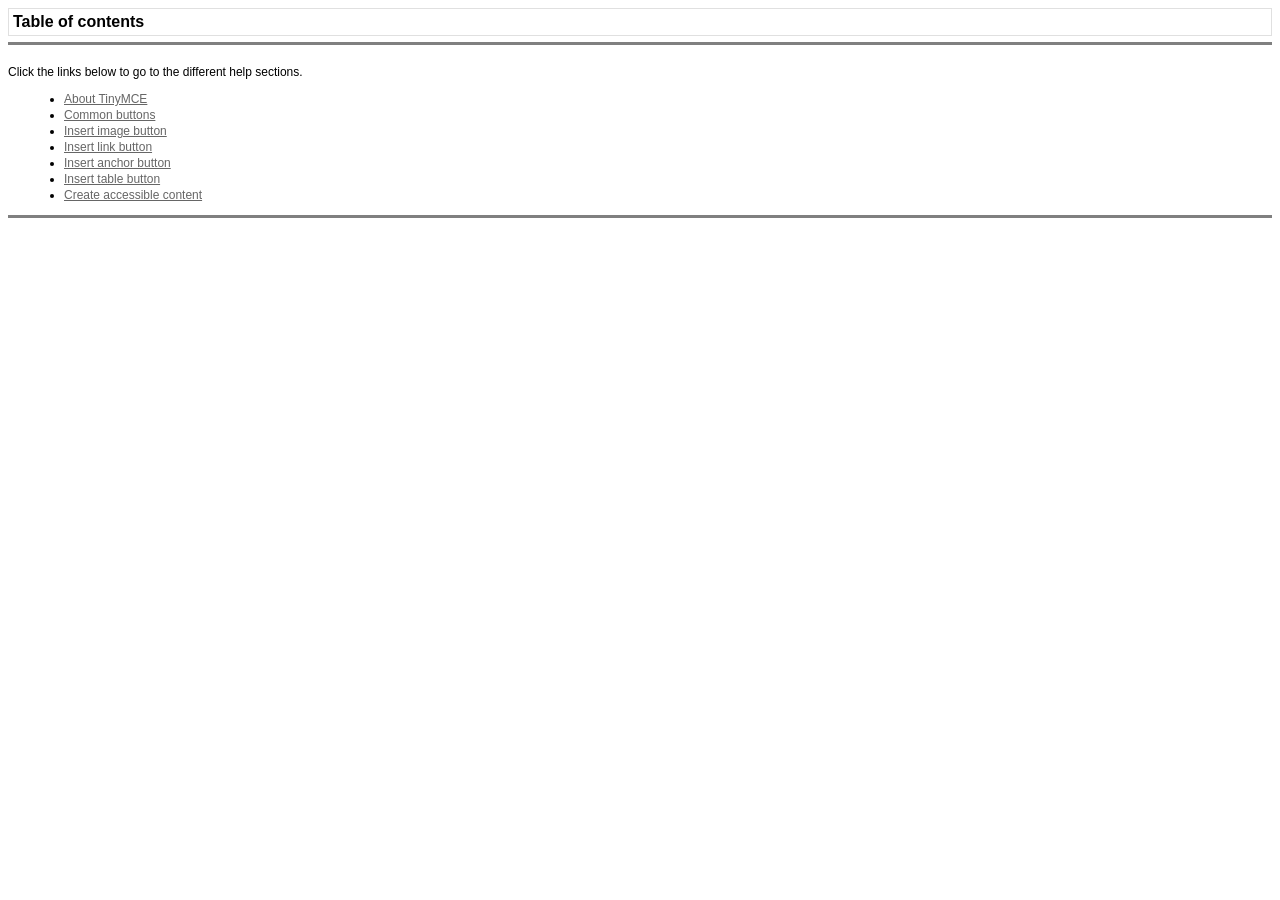
<file: formtools/global/tiny_mce/themes/advanced/docs/en/index.htm>
<html xmlns="http://www.w3.org/1999/xhtml">
<HEAD>
<TITLE>Help Index</TITLE>
<link href="style.css" rel="stylesheet" type="text/css">
</HEAD>
<BODY onload="window.focus();">
<table width="100%" border="0" cellpadding="1" cellspacing="3"
	class="pageheader">
	<tr>
		<td><span class="title">Table of contents</span></td>
		<td align="right">&nbsp;</td>
	</tr>
</table>
<hr noshade>
<br>
Click the links below to go to the different help sections.
<ul class="toc_ul">
	<li class="toc_li"><a href="about.htm">About TinyMCE</a></li>
	<li class="toc_li"><a href="common_buttons.htm">Common buttons</a></li>
	<li class="toc_li"><a href="insert_image_button.htm">Insert
	image button</a></li>
	<li class="toc_li"><a href="insert_link_button.htm">Insert
	link button</a></li>
	<li class="toc_li"><a href="insert_anchor_button.htm">Insert
	anchor button</a></li>
	<li class="toc_li"><a href="insert_table_button.htm">Insert
	table button</a></li>
	<li class="toc_li"><a href="create_accessible_content.htm">Create
	accessible content</a></li>
</ul>
<hr noshade>
</BODY>
</HTML>
</file>
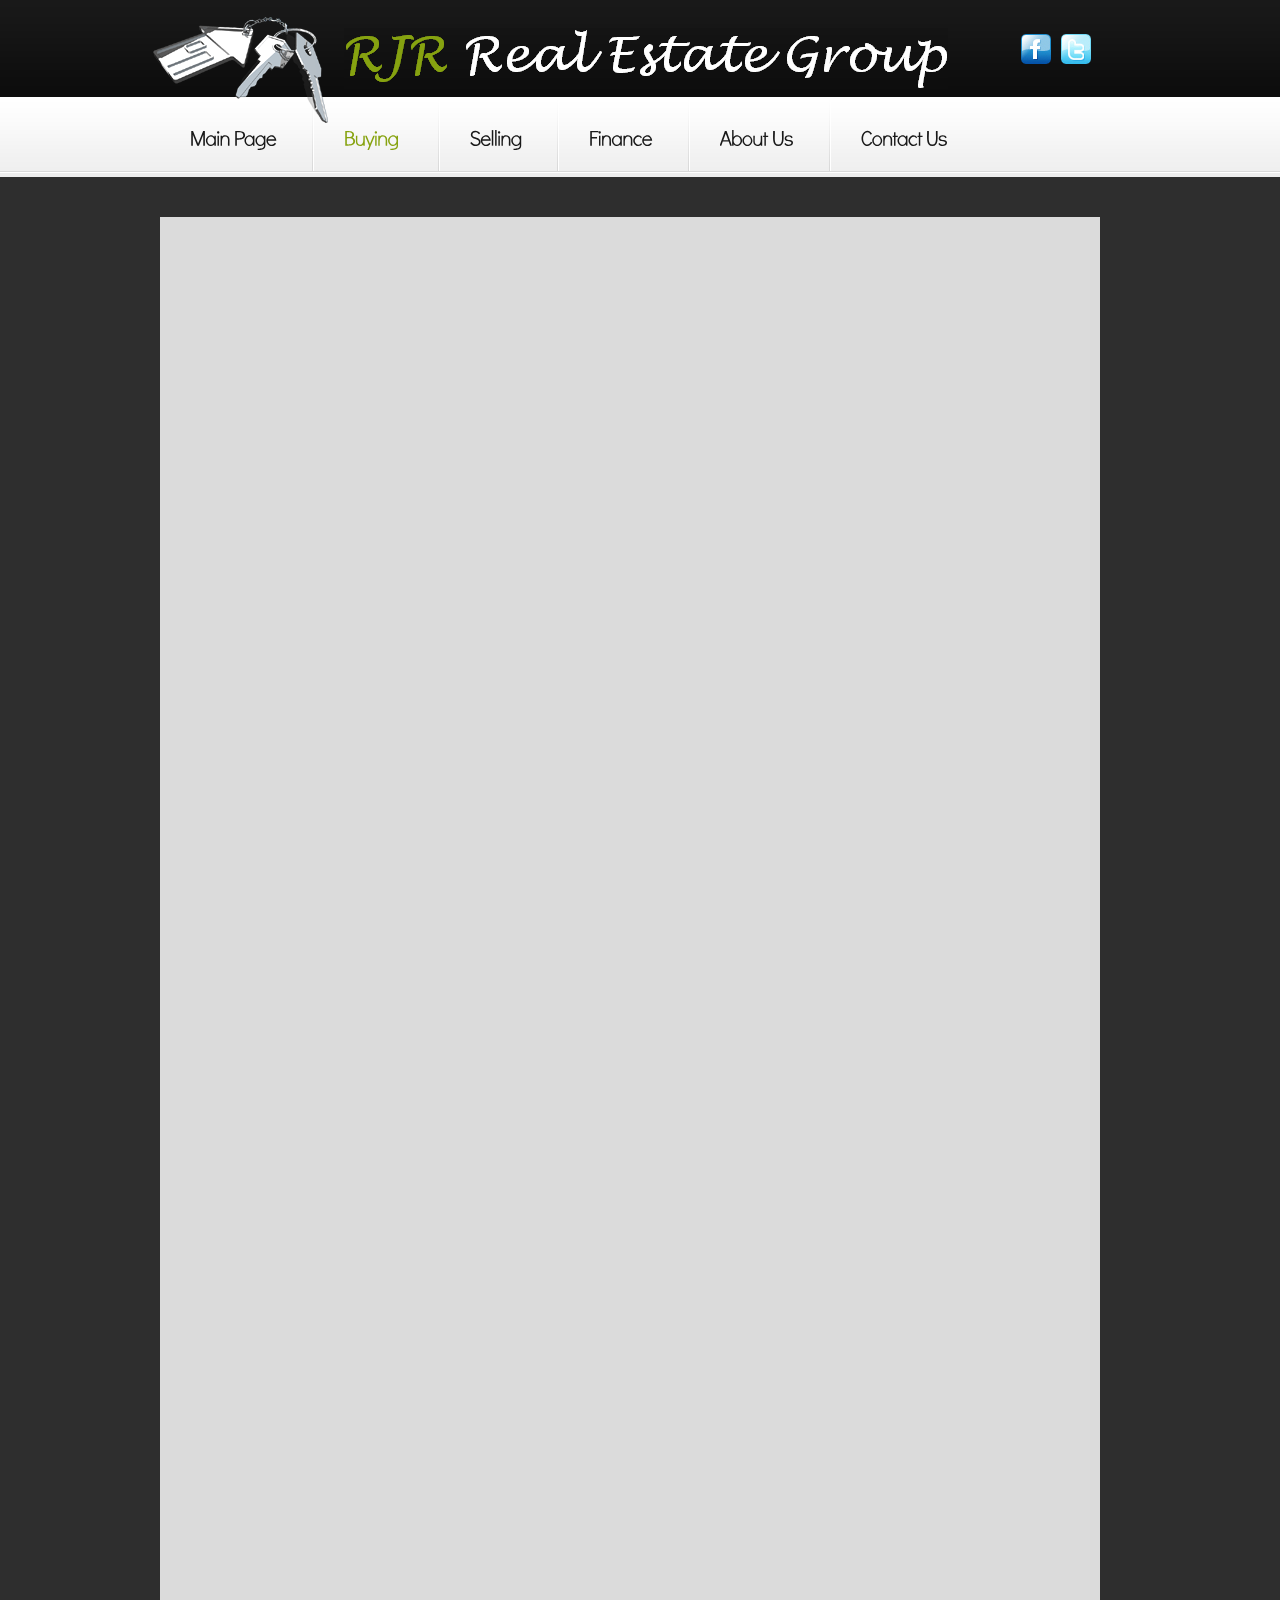
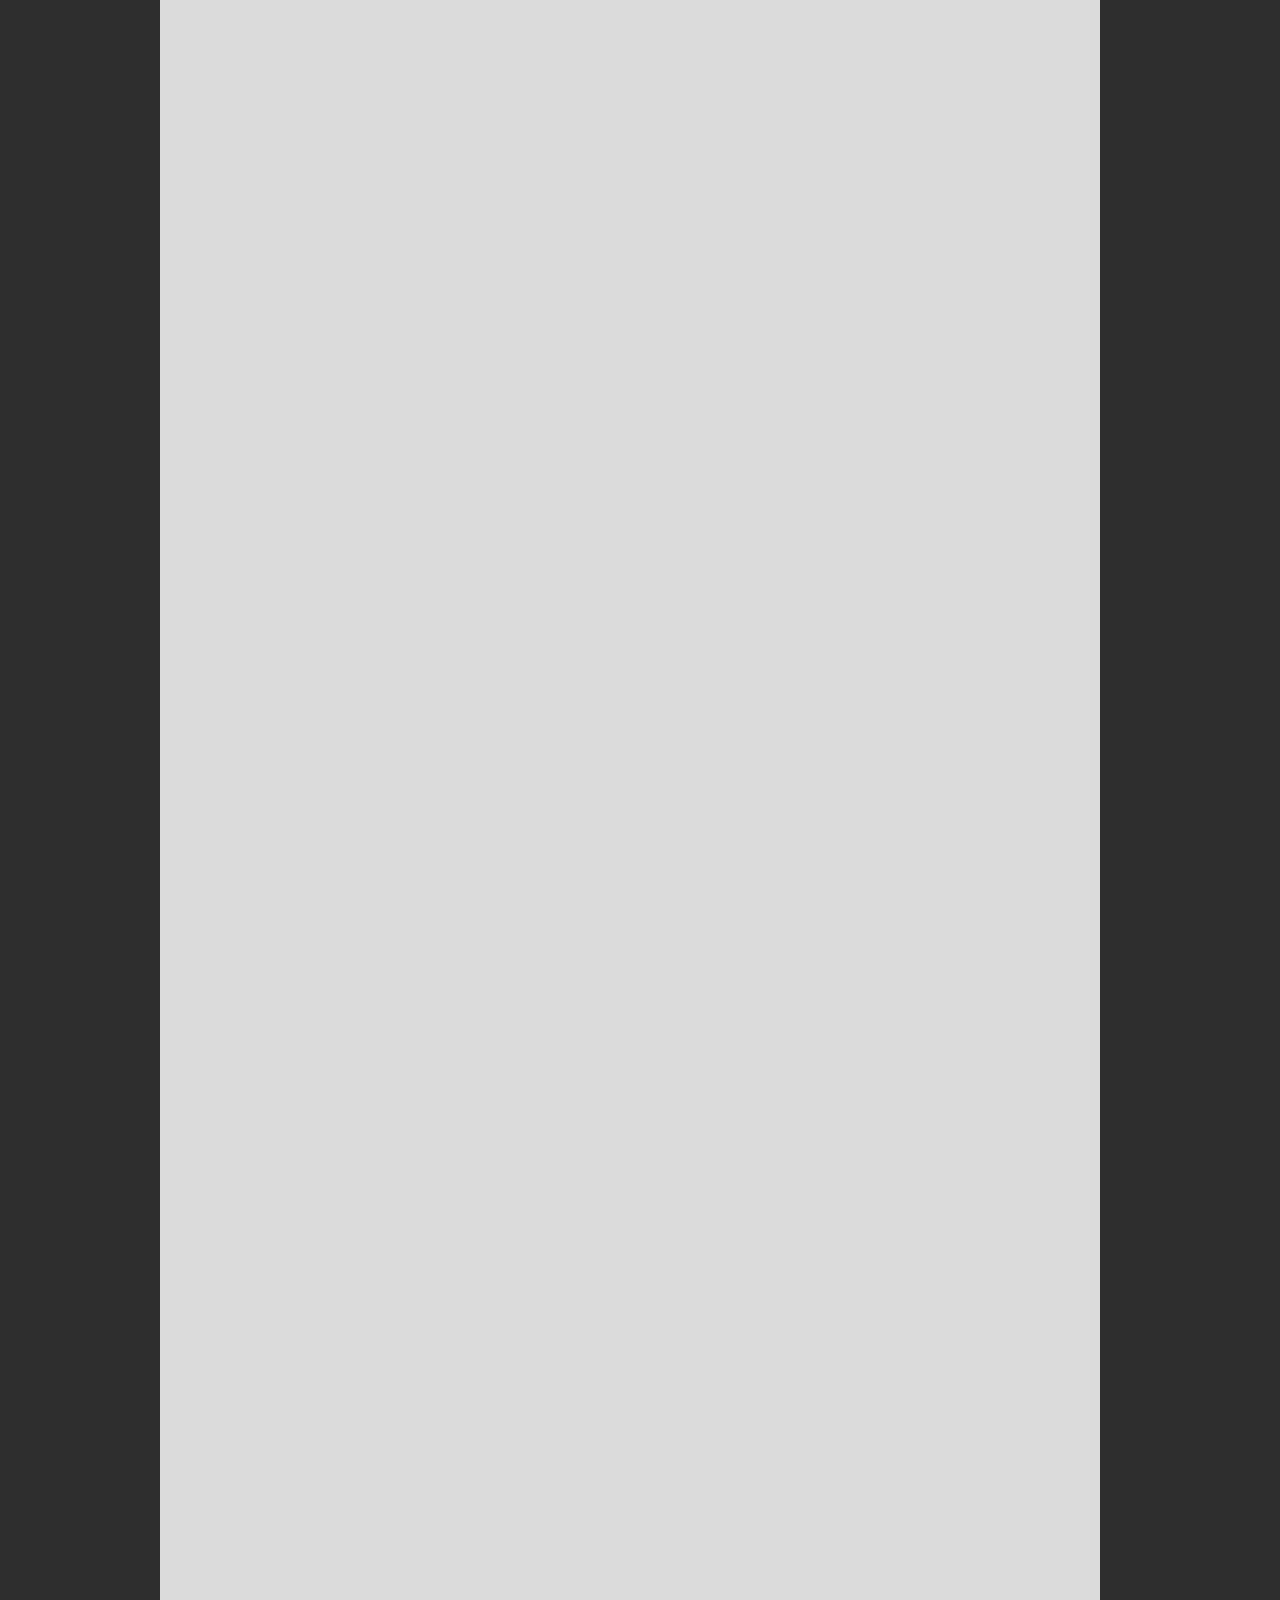
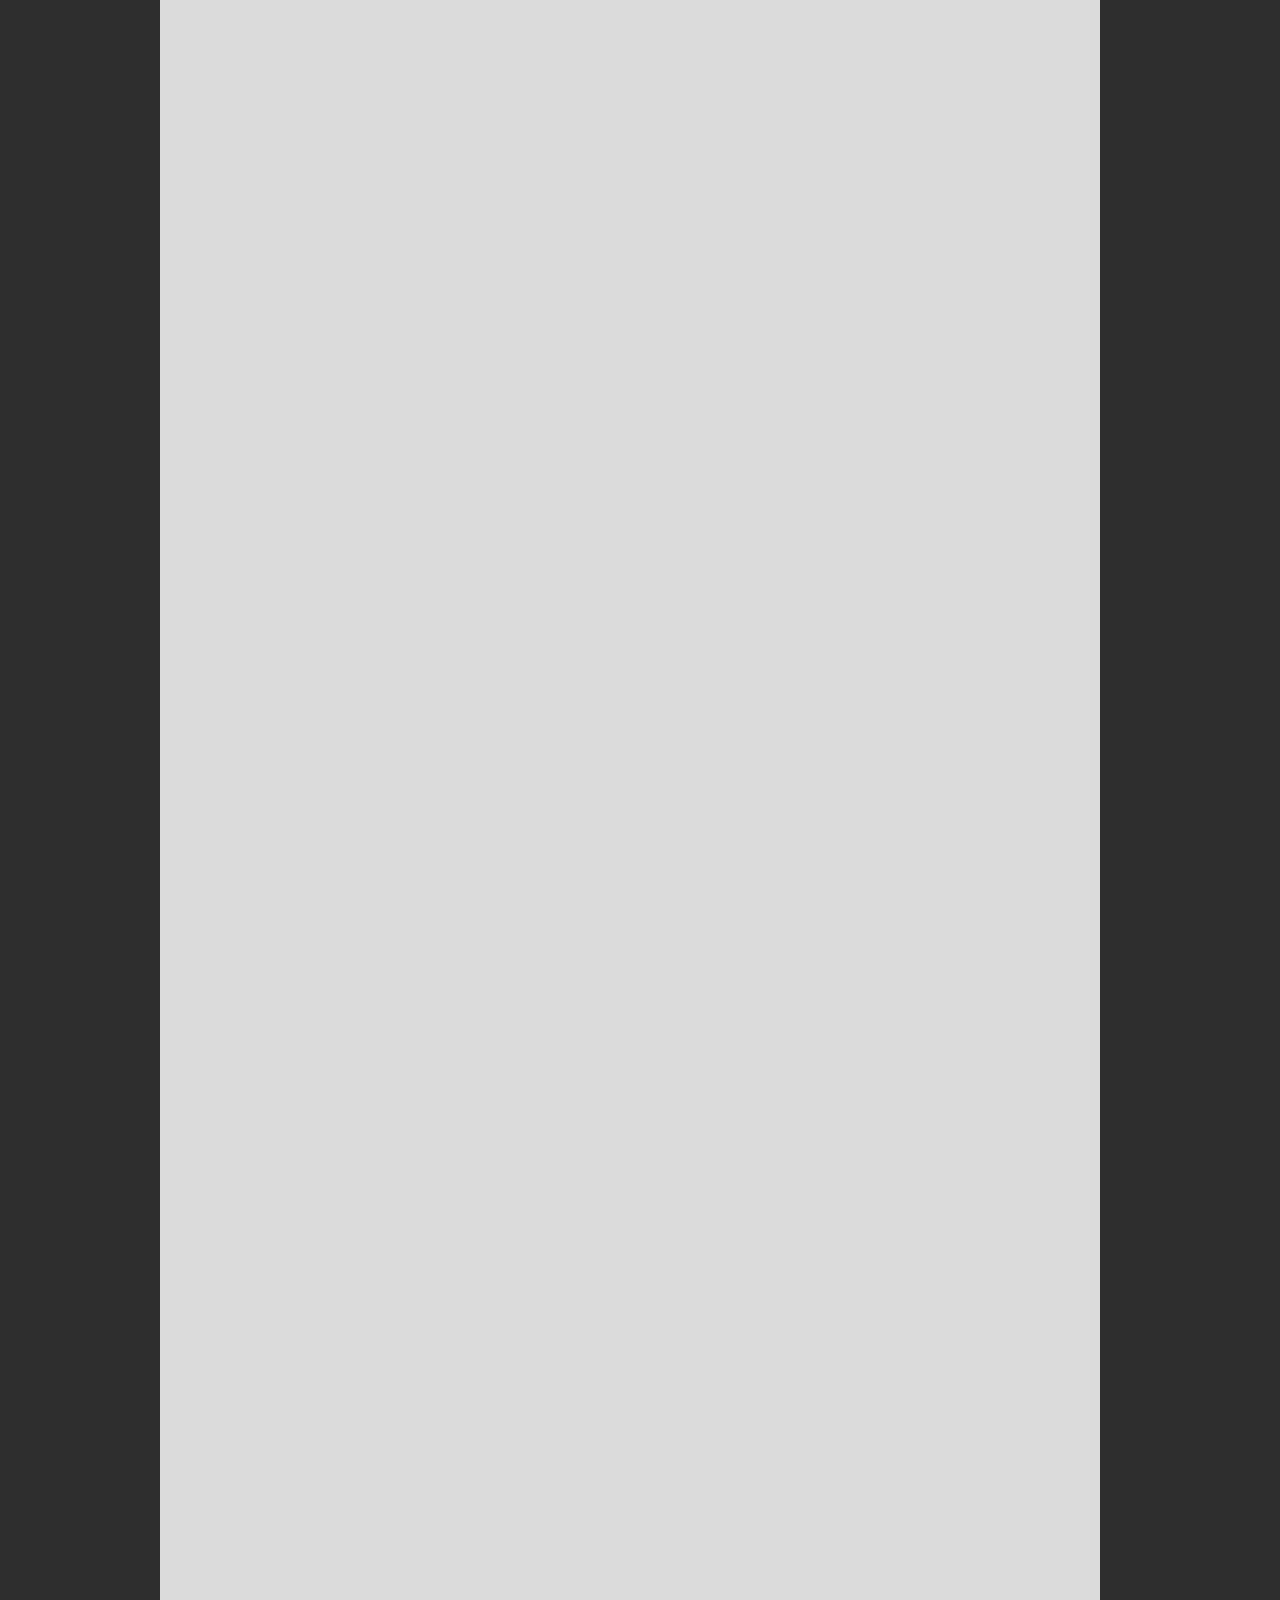
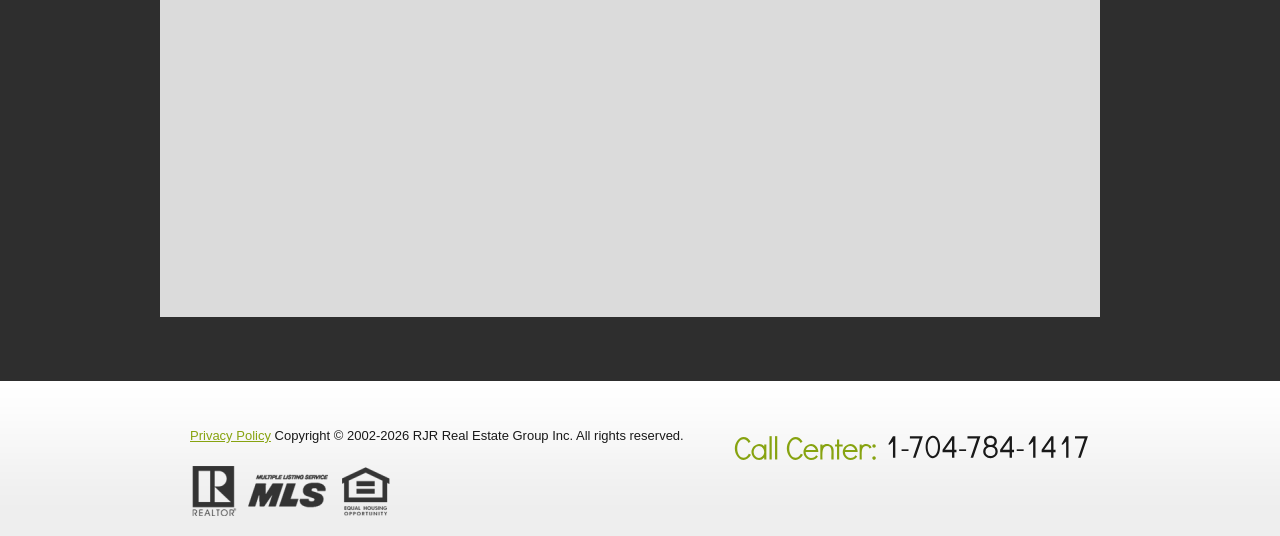
<file: Buying.html>
﻿<!DOCTYPE html>
<html lang="en">
<head>
    <title>Buying | RJR Real Estate Group</title>

    <link rel="stylesheet" href="css/reset.css" type="text/css" media="all">
    <link rel="stylesheet" href="css/layout.css" type="text/css" media="all">
    <link rel="stylesheet" href="css/style.css" type="text/css" media="all">
    <script type="text/javascript" src="js/jquery-1.6.js"></script>
    <script type="text/javascript" src="js/cufon-yui.js"></script>
    <script type="text/javascript" src="js/cufon-replace.js"></script>
    <script type="text/javascript" src="js/Didact_Gothic_400.font.js"></script>
    <script type="text/javascript" src="js/atooltip.jquery.js"></script>
    <script type="text/javascript" src="js/jquery.jqtransform.js"></script>
    <script type="text/javascript" src="js/script.js"></script>
    <!--[if lt IE 9]>
			<script type="text/javascript" src="js/html5.js"></script>
			<style type="text/css">
				.bg{ behavior: url(js/PIE.htc); }
			</style>
		<![endif]-->
    <!--[if lt IE 7]>
			<div style=' clear: both; text-align:center; position: relative;'>
				<a href="http://www.microsoft.com/windows/internet-explorer/default.aspx?ocid=ie6_countdown_bannercode"><img src="http://www.theie6countdown.com/images/upgrade.jpg" border="0"  alt="" /></a>
			</div>
		<![endif]-->
</head>
<body id="page2">
    <div class="body1">
        <div class="main">
            <!--header -->
            <header>
					<h1><a href="index.html" id="logo"></a></h1>
					<div class="wrapper">
						<ul id="icons">
							<li><a href="https://www.facebook.com/RJRRealEstateGroup" class="normaltip" title="Facebook" target="_blank"><img src="images/RJR_Real_Estate_Group_on_Facebook_icon1.jpg" alt="RJR Real Estate Group on Facebook"></a></li>
							<li><a href="https://twitter.com/RJR_Real_Estate" class="normaltip" title="Twitter" target="_blank"><img src="images/RJR_Real_Estate_Group_on_Twitter_icon2.jpg" alt="RJR Real Estate Group on Twitter"></a></li>
							<!--<li><a href="#" class="normaltip" title="Linkedin"><img src="images/icon3.jpg" alt=""></a></li>-->
						</ul>
					</div>
					<nav>
						<ul id="menu">
              <li><a href="index.html">Main Page</a></li>
              <li id="menu_active"><a href="Buying.html">Buying </a></li>
              <li><a href="Selling.html">Selling</a></li>
              <li><a href="Finance.html">Finance</a></li>
              <li><a href="Aboutus.html">About Us</a></li>
              <li class="end"><a href="Contacts.html">Contact Us</a></li>
            </ul>
					</nav>
					<!--<div class="ic">More Website Templates @ TemplateMonster.com - October 10, 2011!</div>-->
				</header>
            <!-- / header -->
        </div>
    </div>
    <!-- content -->
    <div class="body2">
        <div class="main">
            <section id="content">
					<div class="wrapper">
						<article class="col1">
							<!--<div class="pad2">
								<h2 class="pad_bot1 pad_top1">About Buying</h2>
								<p class="pad_bot1 color2">Aenean quis metus lacus, a commodo libero nam lacinia blandit dui vitae malesuada donec pellentesque scelerisque orci, ac tempor purus vulputate lobortis. Vestibulum porttitor sem mattis eros posuere vitae tristique justo congue curabitur consectetur ante at arcu mollis aliquam.</p>
								<p class="pad_bot2">Maecenas quis lacus eu tortor blandit venenatis aliquam sit amet arcu justo in commodo consectetur lacus ac ultrices cras porta dignissim turpis fermentum porttitor aenean scelerisque nunc.</p>
							</div>-->
							<td><span style="font-size: 4pt">&nbsp;</span></td>
							</tr>
							<tr>
								<td>
								<iframe name="I2" 
        src="http://huscu.localhomesearch.net/idx/" 
        height="4900" width="940" marginwidth="1" 
        marginheight="1" scrolling="no" border="0" 
        frameborder="0" style="background-color: #DBDBDB">
								Your browser does not support inline frames or is 
								currently configured not to display inline frames.
													</iframe></td>
							</tr>
							</table>
                            <!--<div class="pad_left1">
								<div class="wrapper pad_bot3">
									<article class="cols">
										<ul class="list2">
											<li><a href="#">Maecenas mattis venenatis</a></li>
											<li><a href="#">Nam accumsan miac</a></li>
											<li><a href="#">Rhoncus luctus erat nisl</a></li>
											<li><a href="#">Ultrices neque, vel placerat</a></li>
											<li><a href="#">Morbi ut augue ut risus</a></li>
										</ul>
									</article>
									<article class="cols pad_left1">
										<ul class="list2">
											<li><a href="#">Quisque eget erat eget</a></li>
											<li><a href="#">Laoreet pharetra eget sed</a></li>
											<li><a href="#">Vestibulum scelerisque</a></li>
											<li><a href="#">Integerros massa viverra quis</a></li>
											<li><a href="#">Pharetra ultrices mauris </a></li>
										</ul>
									</article>
									<article class="cols pad_left1">
										<ul class="list2">
											<li><a href="#">Phasellus purus sapien</a></li>
											<li><a href="#">Adipiscing et tempus eget</a></li>
											<li><a href="#">Faucibus vel leo pellentesque</a></li>
											<li><a href="#">Ullamcorper ac dignissim</a></li>
											<li><a href="#">Malesuada eget augue</a></li>
										</ul>
									</article>
								</div>
								<a href="#" class="button">Read more</a>
							</div>-->
						</article>
						<article class="col2">
							<!--<form id="form_1" method="post" action="HuscuSearch.asp">
                <div class="pad1">
                  <h3>Find Your Property</h3>                 
                  <div class="row_select"> Listing Type<br>
                    <select name="listingtype">
                        <option value="1" selected>ALL</option> 
                        <option value="2">Single Family</option>
                        <option value="3">Condo / Townhouse</option>
                        <option value="4">Multi-Family </option>
                        <option value="5">Lots / Acres / Farms </option>
                        <option value="6">ALL </option>
                        <option value="7">Rental </option>
                    </select>
                   </div>
                  <div class="row_select">
                    <div class="cols"> Price Range:<br>
                      <select name="minprice">
                        <option value="0">$ 0 </option>
                        <option value="50000">$ 50,000</option>
                        <option value="75000">$ 75,000</option>
                        <option value="100000">$ 100,000</option>
                        <option value="125000">$ 125,000</option>
                        <option value="150000">$ 150,000</option>
                        <option value="175000">$ 175,000</option>
                        <option value="200000">$ 200,000</option>
                        <option value="225000">$ 225,000</option>
                        <option value="250000">$ 250,000</option>
                        <option value="275000">$ 275,000</option>
                        <option value="300000">$ 300,000</option>
                        <option value="350000">$ 350,000</option>
                        <option value="400000">$ 400,000</option>
                        <option value="500000">$ 500,000</option>
                        <option value="750000">$ 750,000</option>
                        <option value="1000000">$ 1,000,000</option>
                      </select>
                    </div>
                    <div class="cols pad_left1"> to:<br>
                      <select name="maxprice">                       
                        <option value="50000">$ 50,000</option>
                        <option value="75000">$ 75,000</option>
                        <option value="100000">$ 100,000</option>
                        <option value="125000">$ 125,000</option>
                        <option value="150000" selected>$ 150,000</option>
                        <option value="175000">$ 175,000</option>
                        <option value="200000">$ 200,000</option>
                        <option value="225000">$ 225,000</option>
                        <option value="250000">$ 250,000</option>
                        <option value="275000">$ 275,000</option>
                        <option value="300000">$ 300,000</option>
                        <option value="350000">$ 350,000</option>
                        <option value="400000">$ 400,000</option>
                        <option value="500000">$ 500,000</option>
                        <option value="750000">$ 750,000</option>
                        <option value="1000000">$ 1,000,000</option>
                        <option value="2000000">$ 2,000,000</option>
                        <option value="5000000">$ 5,000,000</option>
                        <option value="10000000">$ 10,000,000</option>
                        <option value="1000000000">$ Unlimited</option>
                      </select>
                    </div>
                  </div>
                  <div class="row_select">
                    <div class="cols"> Bedroom(s):<br>
                      <select name="beds">
                        <option value="0">ANY </option>
                        <option value="1">1+ </option>
                        <option value="2">2+ </option>
                        <option value="3">3+ </option>
                        <option value="4">4+ </option>
                        <option value="5">5+ </option>
                        <option value="6">6+ </option>
                      </select>
                    </div>
                    <div class="cols pad_left1"> Bathroom(s):<br>
                      <select name="baths">                       
                        <option value="0">ANY </option>
                        <option value="1">1+ </option>
                        <option value="2">2+ </option>
                        <option value="3">3+ </option>
                        <option value="4">4+ </option>
                        <option value="5">5+ </option>
                      </select>
                    </div>
                  </div>
                  <div class="row_select pad_bot1">
                    <div class="cols"> Area:<br>
                      <select name="area">
                        <option value="">All Areas</option>
                            <option>Albemarle </option>
                            <option>Belmont </option>
                            <option>Charlotte </option>
                            <option>China Grove </option>
                            <option>Concord </option>
                            <option>Cornelius </option>
                            <option>Davidson </option>
                            <option>Denver </option>
                            <option>Enochville </option>
                            <option>Fort Mill </option>
                            <option>Gastonia </option>
                            <option>Harrisburg </option>
                            <option>Huntersville </option>
                            <option>Indian Trail </option>
                            <option>Kannapolis </option>
                            <option>Lake Wylie </option>
                            <option>Lancaster </option>
                            <option>Landis </option>
                            <option>Locust </option>
                            <option>Matthews </option>
                            <option>Midland </option>
                            <option>Mint Hill </option>
                            <option>Monroe </option>
                            <option>Mooresville </option>
                            <option>Mount Holly </option>
                            <option>Mount Pleasant </option>
                            <option>Oakboro </option>
                            <option>Pineville </option>
                            <option>Rock Hill </option>
                            <option>Rockwell </option>
                            <option>Rockwell </option>
                            <option>Salisbury </option>
                            <option>Stallings </option>
                            <option>Stanfield </option>
                            <option>Statesville </option>
                            <option>Tega Cay </option>
                            <option>Troutman </option>
                            <option>Waxhaw </option>
                            <option>Weddington </option>
                            <option>York </option>
                      </select>
                    </div>
                    <div class="cols pad_left1"> <a href="#" class="button" onclick="document.getElementById('form_1').submit()">Search</a>
                    </div>
                  </div>
                  Know exactly what you want? <br>
                  Try our <a href="Buying.html">Advanced Search</a> </div>
              </form>-->
						</article>
					</div>
					<!--<div class="wrapper">
						<article class="col1">
							<div class="pad2">
								<h2 class="pad_bot1">Buying Guide</h2>
								<p>Vestibulum porttitor sem mattis eros posuere vitae tristique justo congue curabitur consectetur ante at arcu mollis aliquam. Maecenas quis lacus eu tortor blandit venenatis aliquam sit amet arcu justo in commodo consectetur lacus ac ultrices cras porta dignissim turpis fermentum porttitor aenean scelerisque nunc.</p>
								<div class="wrapper pad_bot3">
									<figure class="left marg_right1"><a href="#"><img src="images/page2_img1.jpg" alt=""></a></figure>
									<figure class="left marg_right1"><a href="#"><img src="images/page2_img2.jpg" alt=""></a></figure>
									<figure class="left marg_right1"><a href="#"><img src="images/page2_img3.jpg" alt=""></a></figure>
									<figure class="left marg_right1"><a href="#"><img src="images/page2_img4.jpg" alt=""></a></figure>
									<figure class="left"><a href="#"><img src="images/page2_img5.jpg" alt=""></a></figure>
								</div>
								<p>Vel turpis faucibus vestibulum aenean volutpat iaculis nunc, sed accumsan lacus imperdiet eu. Nullam a velit felis, eget luctus elit. Nulla augue lorem, sodales et pharetra et, porttitor vel leo. </p>
								<a href="#" class="button">Read more</a>
							</div>
						</article>
						<article class="col2">
							<div class="pad1">
								<h3>Best Offers</h3>
								<p class="pad_bot1"><a href="#">Cras non ultrices nibh. In quis semper urna enean sed pretium libero</a></p>
								<p>Nunc id dolor mi, pellentesque mattis sem. Aenean non neque augue. Fusce scelerisque ligula et nibh convallis scelerisque. Donec a libero turpis, ac eleifend diam. Nulla at magna nibh, eu elementum orci. In placerat varius nulla, in congue dolor interdum id. Mauris consequat, est non feugiat malesuada ante odio.</p>
								<a href="#" class="button">Read more</a>
							</div>-->
            </article>
        </div>
        </section>
    </div>
    </div>
    <!-- / content -->
    <div class="body4">
        <div class="main">
            <!-- footer -->
            <footer> <span class="call">Call Center: <span>1-704-784-1417</span></span>
          <a rel="nofollow" href="Privacy.html" target="_parent">Privacy
            Policy</a> Copyright &copy 2002-<script language="javascript" type="text/javascript">
                                                var today = new Date()
                                                var year = today.getFullYear()
                                                document.write(year)
</script>
 RJR Real Estate Group Inc. All
          rights reserved.<br>
          <!--<a rel="nofollow" href="Privacy.html" target="_parent">Privacy
            Policy</a> Copyright &copy 2002-2015 RJR Real Estate Group Inc. All
          rights reserved.<br>-->
                      <br />
            <ul id="Ul1">
              <li> <a class="normaltip"><img src="images/realtor-logo-group.png" alt="Fully Licensed and Members of the local Realtor board and MLS"></a></li>
            </ul>
            <br>
          <!-- {%FOOTER_LINK} --> </footer>
            <!-- / footer -->
        </div>
    </div>
    </div>
    <script type="text/javascript">        Cufon.now(); </script>
    <script>
        (function (i, s, o, g, r, a, m) {
            i['GoogleAnalyticsObject'] = r; i[r] = i[r] || function () {
                (i[r].q = i[r].q || []).push(arguments)
            }, i[r].l = 1 * new Date(); a = s.createElement(o),
  m = s.getElementsByTagName(o)[0]; a.async = 1; a.src = g; m.parentNode.insertBefore(a, m)
        })(window, document, 'script', '//www.google-analytics.com/analytics.js', 'ga');

        ga('create', 'UA-48084800-1', 'choosecarolinas.com');
        ga('send', 'pageview');

    </script>
</body>
</html>
</file>
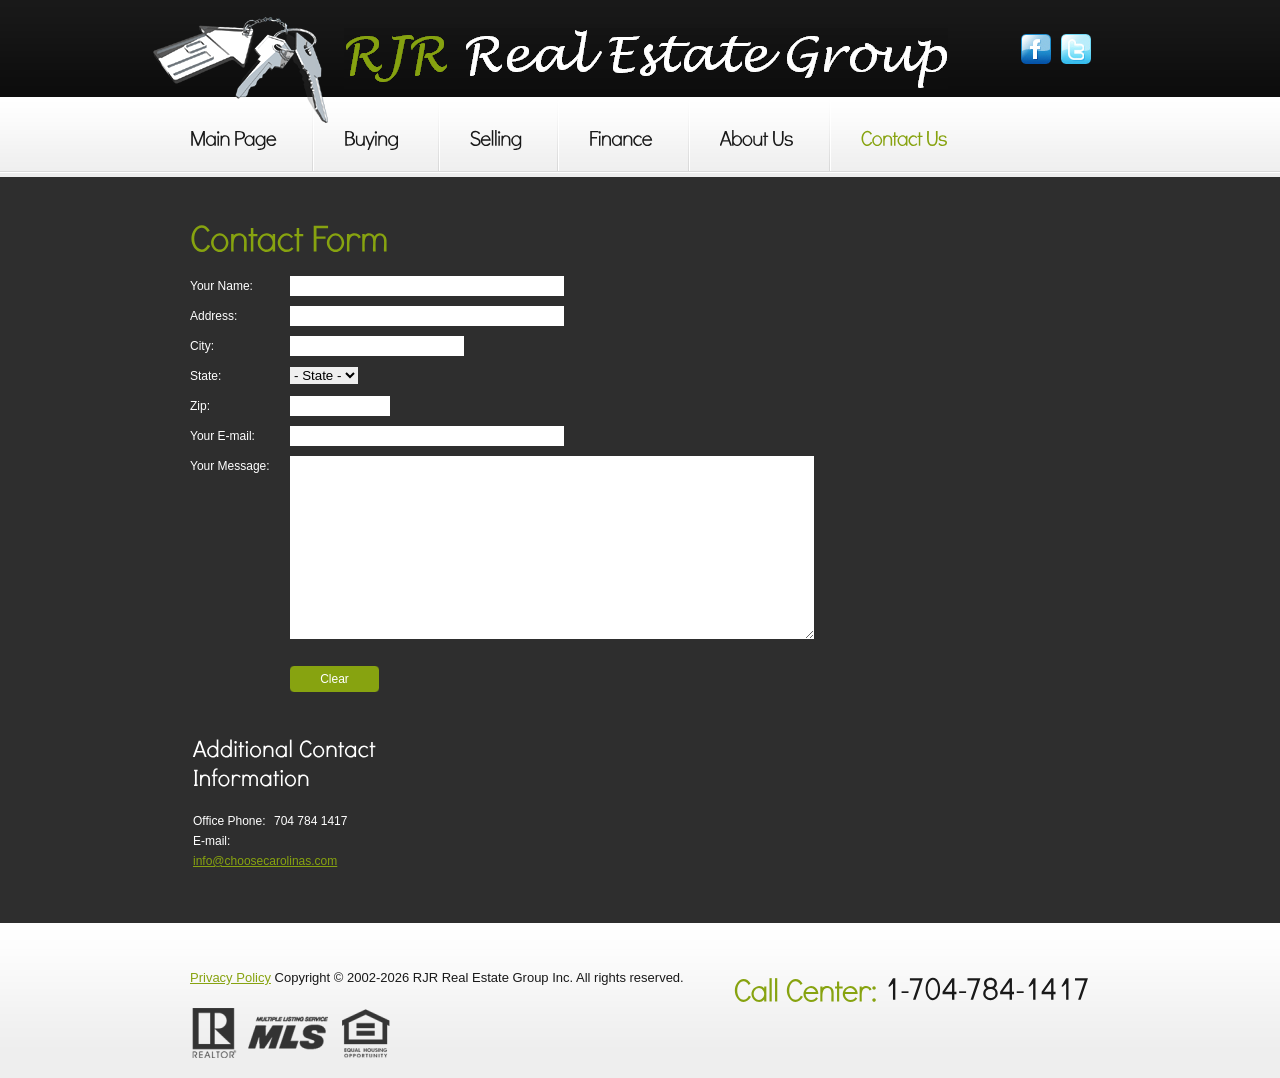
<file: Contacts.html>
﻿<!DOCTYPE html>
<html lang="en">
<head>
    <title>Contact Us | RJR Real Estate Group</title>
     <meta name="description" content="Contact us to discuss seller needs and home buyer searches to find MLS for sale listings homes in Charlotte Metro Area, Cabarrus, Concord, Harrisburg">
     <meta name="keywords" content="residential real estate, buy a home, search properites for sale, broker, realtor, mls listings, commerial sales, north carolina, NC, Charlotte, Kannapolis, Huntersville, Harrisburg, Mecklenburg, Cabarrus County, Listing Savings">
     <meta content="text/html; charset=utf-8" http-equiv="content-type">
    <!--<meta charset="utf-8">-->
    <link rel="stylesheet" href="css/reset.css" type="text/css" media="all">
    <link rel="stylesheet" href="css/layout.css" type="text/css" media="all">
    <link rel="stylesheet" href="css/style.css" type="text/css" media="all">
    <script type="text/javascript" src="js/jquery-1.6.js"></script>
    <script type="text/javascript" src="js/cufon-yui.js"></script>
    <script type="text/javascript" src="js/cufon-replace.js"></script>
    <script type="text/javascript" src="js/Didact_Gothic_400.font.js"></script>
    <script type="text/javascript" src="js/atooltip.jquery.js"></script>
    <script type="text/javascript" src="js/jquery.jqtransform.js"></script>
    <script type="text/javascript" src="js/script.js"></script>
    <!--[if lt IE 9]>
			<script type="text/javascript" src="js/html5.js"></script>
			<style type="text/css">
				.bg{ behavior: url(js/PIE.htc); }
			</style>
		<![endif]-->
    <!--[if lt IE 7]>
			<div style=' clear: both; text-align:center; position: relative;'>
				<a href="http://www.microsoft.com/windows/internet-explorer/default.aspx?ocid=ie6_countdown_bannercode"><img src="http://www.theie6countdown.com/images/upgrade.jpg" border="0"  alt="" /></a>
			</div>
		<![endif]-->
    <script type="text/javascript">
        function validateForm() {


            var fullName = document.forms["ContactForm"]["fullName"].value;
            if (fullName == null || fullName == "") {
                alert("Name is Required");
                return false;
            }

            var email = document.forms["ContactForm"]["email"].value;
            if (email == null || email == "") {
                alert("Email Address is Required");
                return false;
            }

            var atpos = email.indexOf("@");
            var dotpos = email.lastIndexOf(".");
            if (atpos < 1 || dotpos < atpos + 2 || dotpos + 2 >= email.length) {
                alert("Not a valid e-mail address");
                return false;
            }

            var message = document.forms["ContactForm"].elements["message"].value;
            if (message == null || message == "") {
                alert("Message is Required");
                return false;
            }
        }            
    </script>
</head>
<body id="page6">
    <div class="body1">
        <div class="main">
            <!-- header -->
            <header>
					<h1><a href="index.html" id="logo"></a></h1>
					<div class="wrapper">
						<ul id="icons">
							<li><a href="https://www.facebook.com/RJRRealEstateGroup" class="normaltip" title="Facebook" target="_blank"><img src="images/RJR_Real_Estate_Group_on_Facebook_icon1.jpg" alt="RJR Real Estate Group on Facebook"></a></li>
							<li><a href="https://twitter.com/RJR_Real_Estate" class="normaltip" title="Twitter" target="_blank"><img src="images/RJR_Real_Estate_Group_on_Twitter_icon2.jpg" alt="RJR Real Estate Group on Twitter"></a></li>
							<!--<li><a href="#" class="normaltip" title="Linkedin"><img src="images/icon3.jpg" alt=""></a></li>-->
						</ul>
					</div>
					<nav>
						<ul id="menu">
              <li><a href="index.html">Main Page</a></li>
              <li><a href="Buying.html">Buying </a></li>
              <li><a href="Selling.html">Selling</a></li>
              <li><a href="Finance.html">Finance</a></li>
              <li><a href="Aboutus.html">About Us</a></li>
              <li  id="menu_active" class="end"><a href="Contacts.html">Contact Us</a></li>
            </ul>
					</nav>
				<!--	<div class="ic">More Website Templates @ TemplateMonster.com - October 10, 2011!</div>-->
				</header>
            <!-- / header -->
        </div>
    </div>
    <!-- content -->
    <div class="body2">
        <div class="main">
            <section id="content">
					<div class="wrapper">
						<article class="col1">
							<div class="pad2">
								<h2 class="pad_bot1 pad_top1">Contact Form</h2>
                               
								<form id="ContactForm" action="http://choosecarolinas.com:/formtools/process.php" method="post"><!--onsubmit="return validateForm();" --><!--action="/usr/lib/sendmail -i -t" method="post" -->
                                    <!--<input type="hidden" name="form_tools_initialize_form" value="1" />-->
                                    <input type="hidden" name="form_tools_form_id" value="1" />
                                    <div style="color: #FFFFFF">
										<div  class="wrapper">
											<span style="color: #FFFFFF">Your Name:</span>
											<input type="text" class="input" name="fullName">
										</div>
                                        <div  class="wrapper">
											<span style="color: #FFFFFF">Address:</span>
											<input type="text" class="input" name="address">
										</div>
                                        <div  class="wrapper">
											<span style="color: #FFFFFF">City:</span>
											<input type="text" class="city" name="city">
                                         
										</div>
                                        <div  class="wrapper">
											<span>State:</span>
											<select name="state">
                                                <option selected>- 
												State -</option>
												<option value="AK">
												AK</option>
												<option value="AL">
												AL</option>
												<option value="AR">
												AR</option>
												<option value="AZ">
												AZ</option>
												<option value="CA">
												CA</option>
												<option value="CO">
												CO</option>
												<option value="CT">
												CT</option>
												<option value="DC">
												DC</option>
												<option value="DE">
												DE</option>
												<option value="FL">
												FL</option>
												<option value="GA">
												GA</option>
												<option value="HI">
												HI</option>
												<option value="ID">
												ID</option>
												<option value="IL">
												IL</option>
												<option value="IN">
												IN</option>
												<option value="KS">
												KS</option>
												<option value="KY">
												KY</option>
												<option value="LA">
												LA</option>
												<option value="MA">
												MA</option>
												<option value="MD">
												MD</option>
												<option value="ME">
												ME</option>
												<option value="MI">
												MI</option>
												<option value="MN">
												MN</option>
												<option value="MO">
												MO</option>
												<option value="MS">
												MS</option>
												<option value="MT">
												MT</option>
												<option value="NC">
												NC</option>
												<option value="ND">
												ND</option>
												<option value="NE">
												NE</option>
												<option value="NH">
												NH</option>
												<option value="NJ">
												NJ</option>
												<option value="NM">
												NM</option>
												<option value="NV">
												NV</option>
												<option value="NY">
												NY</option>
												<option value="OH">
												OH</option>
												<option value="OK">
												OK</option>
												<option value="OR">
												OR</option>
												<option value="PA">
												PA</option>
												<option value="RI">
												RI</option>
												<option value="SC">
												SC</option>
												<option value="SD">
												SD</option>
												<option value="TN">
												TN</option>
												<option value="TX">
												TX</option>
												<option value="UT">
												UT</option>
												<option value="VA">
												VA</option>
												<option value="VT">
												VT</option>
												<option value="WA">
												WA</option>
												<option value="WI">
												WI</option>
												<option value="WV">
												WV</option>
												<option value="WY">
												WY</option>
												</select>                                            	
										</div>
                                        <div class="wrapper">
											<span>Zip:</span>
											<input type="text" class="zip" name="zip" >
										</div>                                      
										<div class="wrapper">
											<span>Your E-mail:</span>
											<input type="text" class="input" name="email" >
										</div>
										<div  class="textarea_box">
											<span>Your Message:</span>
											<textarea cols="1" rows="1" name="message" ></textarea>
										</div>
										<span>&nbsp;</span>
										<a href="#" class="button" onClick="document.getElementById('ContactForm').reset()">Clear</a>
										<!--<a href="#" class="button" onClick="document.getElementById('ContactForm').submit()">Send</a>-->
                                        <!--<input type="submit" class="button" value="Send">        -->                              
									</div>
                                        <input type="hidden" name="subject" value="RJR Real Estate Group Contact Submission" />
                                        <input type="hidden" name="redirect" value="Thankyou.html" />
                                        <input type="text" style="display:none"  id="honeypot" name="honeypot" placeholder="Leave Blank If Human" autocomplete="off">
								</form>
							</div>
						</article>
						<article class="col2">
						<!--	  <form id="form_1" method="post" action="HuscuSearch.asp">
                <div class="pad1">
                  <h3>Find Your Property</h3>                 
                  <div class="row_select"> Listing Type<br>
                    <select name="listingtype">
                        <option value="1" selected>ALL</option> 
                        <option value="2">Single Family</option>
                        <option value="3">Condo / Townhouse</option>
                        <option value="4">Multi-Family </option>
                        <option value="5">Lots / Acres / Farms </option>
                        <option value="6">ALL </option>
                        <option value="7">Rental </option>
                    </select>
                   </div>
                  <div class="row_select">
                    <div class="cols"> Price Range:<br>
                      <select name="minprice">
                        <option value="$ 0">0 </option>
                        <option value="50000">$ 50,000</option>
                        <option value="75000">$ 75,000</option>
                        <option value="100000">$ 100,000</option>
                        <option value="125000">$ 125,000</option>
                        <option value="150000">$ 150,000</option>
                        <option value="175000">$ 175,000</option>
                        <option value="200000">$ 200,000</option>
                        <option value="225000">$ 225,000</option>
                        <option value="250000">$ 250,000</option>
                        <option value="275000">$ 275,000</option>
                        <option value="300000">$ 300,000</option>
                        <option value="350000">$ 350,000</option>
                        <option value="400000">$ 400,000</option>
                        <option value="500000">$ 500,000</option>
                        <option value="750000">$ 750,000</option>
                        <option value="1000000">$ 1,000,000</option>
                      </select>
                    </div>
                    <div class="cols pad_left1"> to:<br>
                      <select name="maxprice">                       
                        <option value="50000">$ 50,000</option>
                        <option value="75000">$ 75,000</option>
                        <option value="100000">$ 100,000</option>
                        <option value="125000">$ 125,000</option>
                        <option value="150000" selected>$ 150,000</option>
                        <option value="175000">$ 175,000</option>
                        <option value="200000">$ 200,000</option>
                        <option value="225000">$ 225,000</option>
                        <option value="250000">$ 250,000</option>
                        <option value="275000">$ 275,000</option>
                        <option value="300000">$ 300,000</option>
                        <option value="350000">$ 350,000</option>
                        <option value="400000">$ 400,000</option>
                        <option value="500000">$ 500,000</option>
                        <option value="750000">$ 750,000</option>
                        <option value="1000000">$ 1,000,000</option>
                        <option value="2000000">$ 2,000,000</option>
                        <option value="5000000">$ 5,000,000</option>
                        <option value="10000000">$ 10,000,000</option>
                        <option value="1000000000">$ Unlimited</option>
                      </select>
                    </div>
                  </div>
                  <div class="row_select">
                    <div class="cols"> Bedroom(s):<br>
                      <select name="beds">
                        <option value="0">ANY </option>
                        <option value="1">1+ </option>
                        <option value="2">2+ </option>
                        <option value="3">3+ </option>
                        <option value="4">4+ </option>
                        <option value="5">5+ </option>
                        <option value="6">6+ </option>
                      </select>
                    </div>
                    <div class="cols pad_left1"> Bathroom(s):<br>
                      <select name="baths">                       
                        <option value="0">ANY </option>
                        <option value="1">1+ </option>
                        <option value="2">2+ </option>
                        <option value="3">3+ </option>
                        <option value="4">4+ </option>
                        <option value="5">5+ </option>
                      </select>
                    </div>
                  </div>
                  <div class="row_select pad_bot1">
                    <div class="cols"> Area:<br>
                      <select name="area">
                       <option value="">All Areas</option>
                            <option>Albemarle </option>
                            <option>Belmont </option>
                            <option>Charlotte </option>
                            <option>China Grove </option>
                            <option>Concord </option>
                            <option>Cornelius </option>
                            <option>Davidson </option>
                            <option>Denver </option>
                            <option>Enochville </option>
                            <option>Fort Mill </option>
                            <option>Gastonia </option>
                            <option>Harrisburg </option>
                            <option>Huntersville </option>
                            <option>Indian Trail </option>
                            <option>Kannapolis </option>
                            <option>Lake Wylie </option>
                            <option>Lancaster </option>
                            <option>Landis </option>
                            <option>Locust </option>
                            <option>Matthews </option>
                            <option>Midland </option>
                            <option>Mint Hill </option>
                            <option>Monroe </option>
                            <option>Mooresville </option>
                            <option>Mount Holly </option>
                            <option>Mount Pleasant </option>
                            <option>Oakboro </option>
                            <option>Pineville </option>
                            <option>Rock Hill </option>
                            <option>Rockwell </option>
                            <option>Rockwell </option>
                            <option>Salisbury </option>
                            <option>Stallings </option>
                            <option>Stanfield </option>
                            <option>Statesville </option>
                            <option>Tega Cay </option>
                            <option>Troutman </option>
                            <option>Waxhaw </option>
                            <option>Weddington </option>
                            <option>York </option>
                      </select>
                    </div>
                    <div class="cols pad_left1"> <a href="#" class="button" onclick="document.getElementById('form_1').submit()">Search</a>
                    </div>
                  </div>
                  Know exactly what you want? <br>
                  Try our <a href="Buying.html">Advanced Search</a> </div>
              </form>-->
						</article>
					</div>
					<div class="wrapper">
						<article class="col1">
							<!--<div class="pad2">
								<h2 class="pad_bot1">Useful Links</h2>
								<p class="pad_bot1"><strong>Integer dui leo, dignissim ut interdum ac, ultricies a risus. Cum sociis natoque penatibus et magnis dis parturient montes, nascetur ridiculus mus. Curabitur dignissim nunc sit amet odio pharetra hendrerit. </strong></p>
								<p class="pad_bot2">Nulla justo ante, posuere sed hendrerit et, lacinia ultricies ligula. Integer ac lacus vel massa venenatis suscipit in vel nulla. Donec quis placerat erat. Nam id lectus at lacus ullamcorper viverra. Mauris lacinia rutrum purus quis pretium. Pellentesque in tortor quam. Quisque et risus dolor, in consequat nunc. Vivamus sagittis consectetur nisi eget luctus. Maecenas pellentesque placerat dui in iaculis.</p>
							</div>-->
							<div class="pad_left1">
								<!--<div class="wrapper pad_bot3">
									<article class="cols">
										<ul class="list2">
											<li><a href="#">Maecenas mattis venenatis</a></li>
											<li><a href="#">Nam accumsan miac</a></li>
											<li><a href="#">Rhoncus luctus erat nisl</a></li>
											<li><a href="#">Ultrices neque, vel placerat</a></li>
											<li><a href="#">Morbi ut augue ut risus</a></li>
										</ul>
									</article>
									<article class="cols pad_left1">
										<ul class="list2">
											<li><a href="#">Quisque eget erat eget</a></li>
											<li><a href="#">Laoreet pharetra eget sed</a></li>
											<li><a href="#">Vestibulum scelerisque</a></li>
											<li><a href="#">Integerros massa viverra quis</a></li>
											<li><a href="#">Pharetra ultrices mauris </a></li>
										</ul>
									</article>
									<article class="cols pad_left1">
										<ul class="list2">
											<li><a href="#">Phasellus purus sapien</a></li>
											<li><a href="#">Adipiscing et tempus eget</a></li>
											<li><a href="#">Faucibus vel leo pellentesque</a></li>
											<li><a href="#">Ullamcorper ac dignissim</a></li>
											<li><a href="#">Malesuada eget augue</a></li>
										</ul>
									</article>
								</div>-->
							</div>
							<!--<div class="pad2">
								<a href="#" class="button">Read more</a>
							</div>-->
						</article>
						<article class="col2">
							<div class="pad1">
								<h3 style="color: #FFFFFF">Additional Contact Information</h3>
								<div class="address" style="color: #FFFFFF">
									<!--1746 Moreland Wood Trail,<br>
									Concord, NC 28027<br>-->
									<span style="color: #FFFFFF">
										Office Phone:<br>
										<!--Telephone:<br>-->
										E-mail:
									</span>
										  704 784 1417<br>
										  <!--<+1 704 784 1417--><!--<br>-->
									<a href="mailto:info@choosecarolinas.com"> info@choosecarolinas.com</a><br />
                                     </div>
								<!--<h3 class="pad_top1">Miscellaneous Info</h3>
								<p>Lorem ipsum dolor sit amet, consecte- tur adipiscing elit. Fusce condimentum ante velit, vel pharetra ipsum. Nulla mi velit, accumsan dictum mattis sed, dictum id nunc. Nullam varius cursus</p>
								<a href="#" class="button">Read more</a>-->
							</div>
						</article>
					</div>
				</section>
        </div>
    </div>
    <!-- / content -->
    <div class="body4">
        <div class="main">
            <!-- footer -->
            <footer> <span class="call">Call Center: <span>1-704-784-1417</span></span>
          <a rel="nofollow" href="Privacy.html" target="_parent">Privacy
            Policy</a> Copyright &copy 2002-<script language="javascript" type="text/javascript">
                                                var today = new Date()
                                                var year = today.getFullYear()
                                                document.write(year)
</script>
 RJR Real Estate Group Inc. All
          rights reserved.<br>
          <!--<a rel="nofollow" href="Privacy.html" target="_parent">Privacy
            Policy</a> Copyright &copy 2002-2015 RJR Real Estate Group Inc. All
          rights reserved.<br>-->
                      <br />
            <ul id="Ul1">
              <li> <a class="normaltip"><img src="images/realtor-logo-group.png" alt="Fully Licensed and Members of the local Realtor board and MLS"></a></li>
            </ul>
            <br>
          <!-- {%FOOTER_LINK} --> </footer>
            <!-- / footer -->
        </div>
        </footer>
        <!-- footer -->
    </div>
    </div>
    <script type="text/javascript">        Cufon.now(); </script>
    <script>
        (function (i, s, o, g, r, a, m) {
            i['GoogleAnalyticsObject'] = r; i[r] = i[r] || function () {
                (i[r].q = i[r].q || []).push(arguments)
            }, i[r].l = 1 * new Date(); a = s.createElement(o),
  m = s.getElementsByTagName(o)[0]; a.async = 1; a.src = g; m.parentNode.insertBefore(a, m)
        })(window, document, 'script', '//www.google-analytics.com/analytics.js', 'ga');

        ga('create', 'UA-48084800-1', 'choosecarolinas.com');
        ga('send', 'pageview');

    </script>
</body>
</html>
</file>
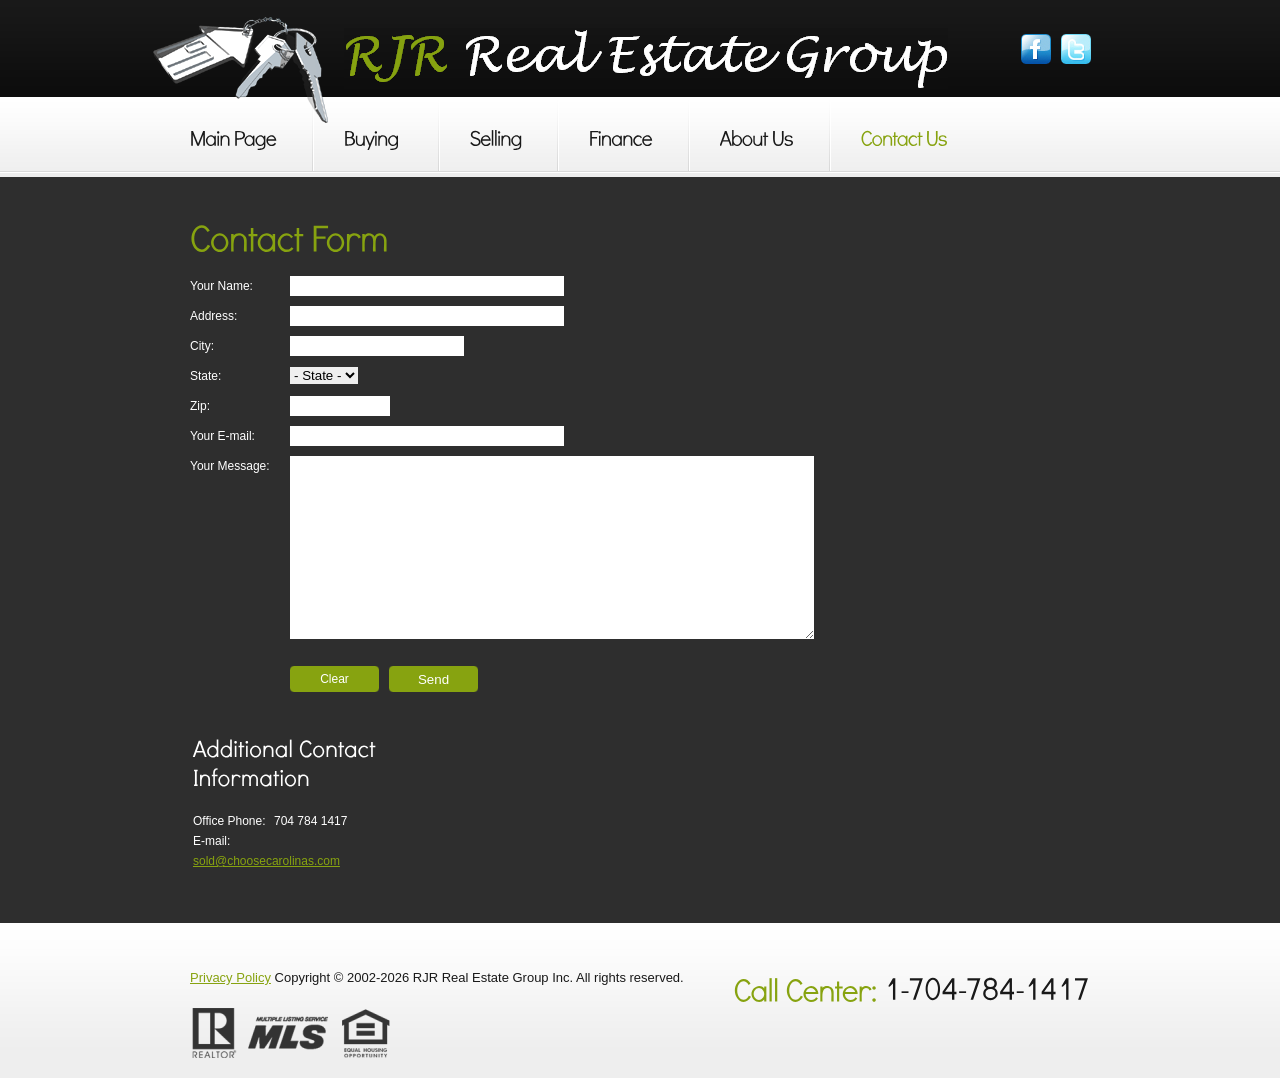
<file: Contacts_1.html>
﻿<!DOCTYPE html>
<html lang="en">
<head>
    <title>Contact Us | RJR Real Estate Group</title>
     <meta name="description" content="Contact us to discuss seller needs and home buyer searches to find MLS for sale listings homes in Charlotte Metro Area, Cabarrus, Concord, Harrisburg">
     <meta name="keywords" content="residential real estate, buy a home, search properites for sale, broker, realtor, mls listings, commerial sales, north carolina, NC, Charlotte, Kannapolis, Huntersville, Harrisburg, Mecklenburg, Cabarrus County, Listing Savings">
     <meta content="text/html; charset=utf-8" http-equiv="content-type">
    <!--<meta charset="utf-8">-->
    <link rel="stylesheet" href="css/reset.css" type="text/css" media="all">
    <link rel="stylesheet" href="css/layout.css" type="text/css" media="all">
    <link rel="stylesheet" href="css/style.css" type="text/css" media="all">
    <script type="text/javascript" src="js/jquery-1.6.js"></script>
    <script type="text/javascript" src="js/cufon-yui.js"></script>
    <script type="text/javascript" src="js/cufon-replace.js"></script>
    <script type="text/javascript" src="js/Didact_Gothic_400.font.js"></script>
    <script type="text/javascript" src="js/atooltip.jquery.js"></script>
    <script type="text/javascript" src="js/jquery.jqtransform.js"></script>
    <script type="text/javascript" src="js/script.js"></script>
    <!--[if lt IE 9]>
			<script type="text/javascript" src="js/html5.js"></script>
			<style type="text/css">
				.bg{ behavior: url(js/PIE.htc); }
			</style>
		<![endif]-->
    <!--[if lt IE 7]>
			<div style=' clear: both; text-align:center; position: relative;'>
				<a href="http://www.microsoft.com/windows/internet-explorer/default.aspx?ocid=ie6_countdown_bannercode"><img src="http://www.theie6countdown.com/images/upgrade.jpg" border="0"  alt="" /></a>
			</div>
		<![endif]-->
    <script type="text/javascript">
        function validateForm() {


            var fullName = document.forms["ContactForm"]["fullName"].value;
            if (fullName == null || fullName == "") {
                alert("Name is Required");
                return false;
            }

            var email = document.forms["ContactForm"]["email"].value;
            if (email == null || email == "") {
                alert("Email Address is Required");
                return false;
            }

            var atpos = email.indexOf("@");
            var dotpos = email.lastIndexOf(".");
            if (atpos < 1 || dotpos < atpos + 2 || dotpos + 2 >= email.length) {
                alert("Not a valid e-mail address");
                return false;
            }

            var message = document.forms["ContactForm"].elements["message"].value;
            if (message == null || message == "") {
                alert("Message is Required");
                return false;
            }
        }            
    </script>
</head>
<body id="page6">
    <div class="body1">
        <div class="main">
            <!-- header -->
            <header>
					<h1><a href="index.html" id="logo"></a></h1>
					<div class="wrapper">
						<ul id="icons">
							<li><a href="https://www.facebook.com/RJRRealEstateGroup" class="normaltip" title="Facebook" target="_blank"><img src="images/RJR_Real_Estate_Group_on_Facebook_icon1.jpg" alt="RJR Real Estate Group on Facebook"></a></li>
							<li><a href="https://twitter.com/RJR_Real_Estate" class="normaltip" title="Twitter" target="_blank"><img src="images/RJR_Real_Estate_Group_on_Twitter_icon2.jpg" alt="RJR Real Estate Group on Twitter"></a></li>
							<!--<li><a href="#" class="normaltip" title="Linkedin"><img src="images/icon3.jpg" alt=""></a></li>-->
						</ul>
					</div>
					<nav>
						<ul id="menu">
              <li><a href="index.html">Main Page</a></li>
              <li><a href="Buying.html">Buying </a></li>
              <li><a href="Selling.html">Selling</a></li>
              <li><a href="Finance.html">Finance</a></li>
              <li><a href="Aboutus.html">About Us</a></li>
              <li  id="menu_active" class="end"><a href="Contacts.html">Contact Us</a></li>
            </ul>
					</nav>
				<!--	<div class="ic">More Website Templates @ TemplateMonster.com - October 10, 2011!</div>-->
				</header>
            <!-- / header -->
        </div>
    </div>
    <!-- content -->
    <div class="body2">
        <div class="main">
            <section id="content">
					<div class="wrapper">
						<article class="col1">
							<div class="pad2">
								<h2 class="pad_bot1 pad_top1">Contact Form</h2>
                               
								<form id="ContactForm" form action="http://choosecarolinas.com:/formtools/process.php" method="post"><!--onsubmit="return validateForm();" --><!--action="/usr/lib/sendmail -i -t" method="post" -->
                                    <!--<input type="hidden" name="form_tools_initialize_form" value="1" />-->
                                    <input type="hidden" name="form_tools_form_id" value="1" />
                                    <div style="color: #FFFFFF">
										<div  class="wrapper">
											<span style="color: #FFFFFF">Your Name:</span>
											<input type="text" class="input" name="fullName">
										</div>
                                        <div  class="wrapper">
											<span style="color: #FFFFFF">Address:</span>
											<input type="text" class="input" name="address">
										</div>
                                        <div  class="wrapper">
											<span style="color: #FFFFFF">City:</span>
											<input type="text" class="city" name="city">
                                         
										</div>
                                        <div  class="wrapper">
											<span>State:</span>
											<select name="state">
                                                <option selected>- 
												State -</option>
												<option value="AK">
												AK</option>
												<option value="AL">
												AL</option>
												<option value="AR">
												AR</option>
												<option value="AZ">
												AZ</option>
												<option value="CA">
												CA</option>
												<option value="CO">
												CO</option>
												<option value="CT">
												CT</option>
												<option value="DC">
												DC</option>
												<option value="DE">
												DE</option>
												<option value="FL">
												FL</option>
												<option value="GA">
												GA</option>
												<option value="HI">
												HI</option>
												<option value="ID">
												ID</option>
												<option value="IL">
												IL</option>
												<option value="IN">
												IN</option>
												<option value="KS">
												KS</option>
												<option value="KY">
												KY</option>
												<option value="LA">
												LA</option>
												<option value="MA">
												MA</option>
												<option value="MD">
												MD</option>
												<option value="ME">
												ME</option>
												<option value="MI">
												MI</option>
												<option value="MN">
												MN</option>
												<option value="MO">
												MO</option>
												<option value="MS">
												MS</option>
												<option value="MT">
												MT</option>
												<option value="NC">
												NC</option>
												<option value="ND">
												ND</option>
												<option value="NE">
												NE</option>
												<option value="NH">
												NH</option>
												<option value="NJ">
												NJ</option>
												<option value="NM">
												NM</option>
												<option value="NV">
												NV</option>
												<option value="NY">
												NY</option>
												<option value="OH">
												OH</option>
												<option value="OK">
												OK</option>
												<option value="OR">
												OR</option>
												<option value="PA">
												PA</option>
												<option value="RI">
												RI</option>
												<option value="SC">
												SC</option>
												<option value="SD">
												SD</option>
												<option value="TN">
												TN</option>
												<option value="TX">
												TX</option>
												<option value="UT">
												UT</option>
												<option value="VA">
												VA</option>
												<option value="VT">
												VT</option>
												<option value="WA">
												WA</option>
												<option value="WI">
												WI</option>
												<option value="WV">
												WV</option>
												<option value="WY">
												WY</option>
												</select></td>
                                            </select>

                                            	
										</div>
                                        <div class="wrapper">
											<span>Zip:</span>
											<input type="text" class="zip" name="zip" >
										</div>                                      
										<div class="wrapper">
											<span>Your E-mail:</span>
											<input type="text" class="input" name="email" >
										</div>
										<div  class="textarea_box">
											<span>Your Message:</span>
											<textarea cols="1" rows="1" name="message" ></textarea>
										</div>
										<span>&nbsp;</span>
										<a href="#" class="button" onClick="document.getElementById('ContactForm').reset()">Clear</a>
										<!--<a href="#" class="button" onClick="document.getElementById('ContactForm').submit()">Send</a>-->
                                        <input type="submit" class="button" value="Send">                                      
									</div>
                                        <input type="hidden" name="subject" value="RJR Real Estate Group Contact Submission" />
                                        <input type="hidden" name="redirect" value="Thankyou.html" />
								</form>
							</div>
						</article>
						<article class="col2">
						<!--	  <form id="form_1" method="post" action="HuscuSearch.asp">
                <div class="pad1">
                  <h3>Find Your Property</h3>                 
                  <div class="row_select"> Listing Type<br>
                    <select name="listingtype">
                        <option value="1" selected>ALL</option> 
                        <option value="2">Single Family</option>
                        <option value="3">Condo / Townhouse</option>
                        <option value="4">Multi-Family </option>
                        <option value="5">Lots / Acres / Farms </option>
                        <option value="6">ALL </option>
                        <option value="7">Rental </option>
                    </select>
                   </div>
                  <div class="row_select">
                    <div class="cols"> Price Range:<br>
                      <select name="minprice">
                        <option value="$ 0">0 </option>
                        <option value="50000">$ 50,000</option>
                        <option value="75000">$ 75,000</option>
                        <option value="100000">$ 100,000</option>
                        <option value="125000">$ 125,000</option>
                        <option value="150000">$ 150,000</option>
                        <option value="175000">$ 175,000</option>
                        <option value="200000">$ 200,000</option>
                        <option value="225000">$ 225,000</option>
                        <option value="250000">$ 250,000</option>
                        <option value="275000">$ 275,000</option>
                        <option value="300000">$ 300,000</option>
                        <option value="350000">$ 350,000</option>
                        <option value="400000">$ 400,000</option>
                        <option value="500000">$ 500,000</option>
                        <option value="750000">$ 750,000</option>
                        <option value="1000000">$ 1,000,000</option>
                      </select>
                    </div>
                    <div class="cols pad_left1"> to:<br>
                      <select name="maxprice">                       
                        <option value="50000">$ 50,000</option>
                        <option value="75000">$ 75,000</option>
                        <option value="100000">$ 100,000</option>
                        <option value="125000">$ 125,000</option>
                        <option value="150000" selected>$ 150,000</option>
                        <option value="175000">$ 175,000</option>
                        <option value="200000">$ 200,000</option>
                        <option value="225000">$ 225,000</option>
                        <option value="250000">$ 250,000</option>
                        <option value="275000">$ 275,000</option>
                        <option value="300000">$ 300,000</option>
                        <option value="350000">$ 350,000</option>
                        <option value="400000">$ 400,000</option>
                        <option value="500000">$ 500,000</option>
                        <option value="750000">$ 750,000</option>
                        <option value="1000000">$ 1,000,000</option>
                        <option value="2000000">$ 2,000,000</option>
                        <option value="5000000">$ 5,000,000</option>
                        <option value="10000000">$ 10,000,000</option>
                        <option value="1000000000">$ Unlimited</option>
                      </select>
                    </div>
                  </div>
                  <div class="row_select">
                    <div class="cols"> Bedroom(s):<br>
                      <select name="beds">
                        <option value="0">ANY </option>
                        <option value="1">1+ </option>
                        <option value="2">2+ </option>
                        <option value="3">3+ </option>
                        <option value="4">4+ </option>
                        <option value="5">5+ </option>
                        <option value="6">6+ </option>
                      </select>
                    </div>
                    <div class="cols pad_left1"> Bathroom(s):<br>
                      <select name="baths">                       
                        <option value="0">ANY </option>
                        <option value="1">1+ </option>
                        <option value="2">2+ </option>
                        <option value="3">3+ </option>
                        <option value="4">4+ </option>
                        <option value="5">5+ </option>
                      </select>
                    </div>
                  </div>
                  <div class="row_select pad_bot1">
                    <div class="cols"> Area:<br>
                      <select name="area">
                       <option value="">All Areas</option>
                            <option>Albemarle </option>
                            <option>Belmont </option>
                            <option>Charlotte </option>
                            <option>China Grove </option>
                            <option>Concord </option>
                            <option>Cornelius </option>
                            <option>Davidson </option>
                            <option>Denver </option>
                            <option>Enochville </option>
                            <option>Fort Mill </option>
                            <option>Gastonia </option>
                            <option>Harrisburg </option>
                            <option>Huntersville </option>
                            <option>Indian Trail </option>
                            <option>Kannapolis </option>
                            <option>Lake Wylie </option>
                            <option>Lancaster </option>
                            <option>Landis </option>
                            <option>Locust </option>
                            <option>Matthews </option>
                            <option>Midland </option>
                            <option>Mint Hill </option>
                            <option>Monroe </option>
                            <option>Mooresville </option>
                            <option>Mount Holly </option>
                            <option>Mount Pleasant </option>
                            <option>Oakboro </option>
                            <option>Pineville </option>
                            <option>Rock Hill </option>
                            <option>Rockwell </option>
                            <option>Rockwell </option>
                            <option>Salisbury </option>
                            <option>Stallings </option>
                            <option>Stanfield </option>
                            <option>Statesville </option>
                            <option>Tega Cay </option>
                            <option>Troutman </option>
                            <option>Waxhaw </option>
                            <option>Weddington </option>
                            <option>York </option>
                      </select>
                    </div>
                    <div class="cols pad_left1"> <a href="#" class="button" onclick="document.getElementById('form_1').submit()">Search</a>
                    </div>
                  </div>
                  Know exactly what you want? <br>
                  Try our <a href="Buying.html">Advanced Search</a> </div>
              </form>-->
						</article>
					</div>
					<div class="wrapper">
						<article class="col1">
							<!--<div class="pad2">
								<h2 class="pad_bot1">Useful Links</h2>
								<p class="pad_bot1"><strong>Integer dui leo, dignissim ut interdum ac, ultricies a risus. Cum sociis natoque penatibus et magnis dis parturient montes, nascetur ridiculus mus. Curabitur dignissim nunc sit amet odio pharetra hendrerit. </strong></p>
								<p class="pad_bot2">Nulla justo ante, posuere sed hendrerit et, lacinia ultricies ligula. Integer ac lacus vel massa venenatis suscipit in vel nulla. Donec quis placerat erat. Nam id lectus at lacus ullamcorper viverra. Mauris lacinia rutrum purus quis pretium. Pellentesque in tortor quam. Quisque et risus dolor, in consequat nunc. Vivamus sagittis consectetur nisi eget luctus. Maecenas pellentesque placerat dui in iaculis.</p>
							</div>-->
							<div class="pad_left1">
								<!--<div class="wrapper pad_bot3">
									<article class="cols">
										<ul class="list2">
											<li><a href="#">Maecenas mattis venenatis</a></li>
											<li><a href="#">Nam accumsan miac</a></li>
											<li><a href="#">Rhoncus luctus erat nisl</a></li>
											<li><a href="#">Ultrices neque, vel placerat</a></li>
											<li><a href="#">Morbi ut augue ut risus</a></li>
										</ul>
									</article>
									<article class="cols pad_left1">
										<ul class="list2">
											<li><a href="#">Quisque eget erat eget</a></li>
											<li><a href="#">Laoreet pharetra eget sed</a></li>
											<li><a href="#">Vestibulum scelerisque</a></li>
											<li><a href="#">Integerros massa viverra quis</a></li>
											<li><a href="#">Pharetra ultrices mauris </a></li>
										</ul>
									</article>
									<article class="cols pad_left1">
										<ul class="list2">
											<li><a href="#">Phasellus purus sapien</a></li>
											<li><a href="#">Adipiscing et tempus eget</a></li>
											<li><a href="#">Faucibus vel leo pellentesque</a></li>
											<li><a href="#">Ullamcorper ac dignissim</a></li>
											<li><a href="#">Malesuada eget augue</a></li>
										</ul>
									</article>
								</div>-->
							</div>
							<!--<div class="pad2">
								<a href="#" class="button">Read more</a>
							</div>-->
						</article>
						<article class="col2">
							<div class="pad1">
								<h3 style="color: #FFFFFF">Additional Contact Information</h3>
								<div class="address" style="color: #FFFFFF">
									<!--1746 Moreland Wood Trail,<br>
									Concord, NC 28027<br>-->
									<span style="color: #FFFFFF">
										Office Phone:<br>
										<!--Telephone:<br>-->
										E-mail:
									</span>
										  704 784 1417<br>
										  <!--+1 704 784 1417<br>-->
										  <a href="mailto:sold@choosecarolinas.com"> sold@choosecarolinas.com</a><br />
                                     </div>
								<!--<h3 class="pad_top1">Miscellaneous Info</h3>
								<p>Lorem ipsum dolor sit amet, consecte- tur adipiscing elit. Fusce condimentum ante velit, vel pharetra ipsum. Nulla mi velit, accumsan dictum mattis sed, dictum id nunc. Nullam varius cursus</p>
								<a href="#" class="button">Read more</a>-->
							</div>
						</article>
					</div>
				</section>
        </div>
    </div>
    <!-- / content -->
    <div class="body4">
        <div class="main">
            <!-- footer -->
            <footer> <span class="call">Call Center: <span>1-704-784-1417</span></span>
          <a rel="nofollow" href="Privacy.html" target="_parent">Privacy
            Policy</a> Copyright &copy 2002-<script language="javascript" type="text/javascript">
                                                var today = new Date()
                                                var year = today.getFullYear()
                                                document.write(year)
</script>
 RJR Real Estate Group Inc. All
          rights reserved.<br>
          <!--<a rel="nofollow" href="Privacy.html" target="_parent">Privacy
            Policy</a> Copyright &copy 2002-2015 RJR Real Estate Group Inc. All
          rights reserved.<br>-->
                      <br />
            <ul id="Ul1">
              <li> <a class="normaltip"><img src="images/realtor-logo-group.png" alt="Fully Licensed and Members of the local Realtor board and MLS"></a></li>
            </ul>
            <br>
          <!-- {%FOOTER_LINK} --> </footer>
            <!-- / footer -->
        </div>
        </footer>
        <!-- footer -->
    </div>
    </div>
    <script type="text/javascript">        Cufon.now(); </script>
    <script>
        (function (i, s, o, g, r, a, m) {
            i['GoogleAnalyticsObject'] = r; i[r] = i[r] || function () {
                (i[r].q = i[r].q || []).push(arguments)
            }, i[r].l = 1 * new Date(); a = s.createElement(o),
  m = s.getElementsByTagName(o)[0]; a.async = 1; a.src = g; m.parentNode.insertBefore(a, m)
        })(window, document, 'script', '//www.google-analytics.com/analytics.js', 'ga');

        ga('create', 'UA-48084800-1', 'choosecarolinas.com');
        ga('send', 'pageview');

    </script>
</body>
</html>
</file>
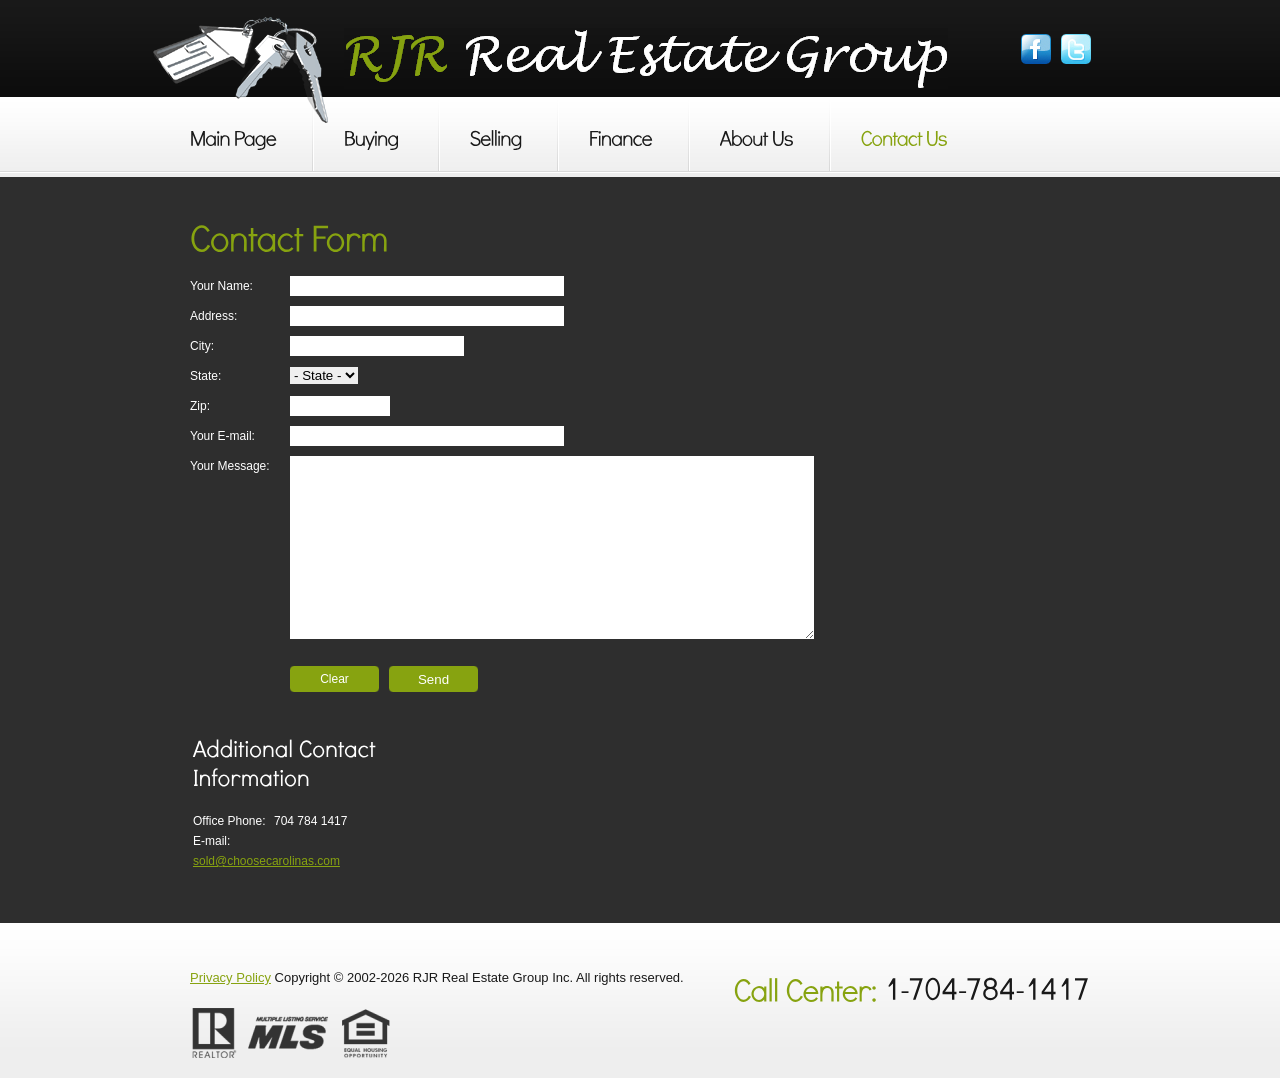
<file: Contacts_2.html>
﻿<!DOCTYPE html>
<html lang="en">
<head>
    <title>Contact Us | RJR Real Estate Group</title>
     <meta name="description" content="Serving sellers with property sales and home buyers find MLS homes in the Charlotte Metro Area, Cabarrus, Concord, Harrisburg, Kannapolis, Lake Norman">
     <meta name="keywords" content="residential real estate, buy a home, search properites for sale, broker, realtor, mls listings, commerial sales, north carolina, NC, Charlotte, Kannapolis, Huntersville, Harrisburg, Mecklenburg, Cabarrus County, Listing Savings">
     <meta content="text/html; charset=utf-8" http-equiv="content-type">
    <!--<meta charset="utf-8">-->
    <link rel="stylesheet" href="css/reset.css" type="text/css" media="all">
    <link rel="stylesheet" href="css/layout.css" type="text/css" media="all">
    <link rel="stylesheet" href="css/style.css" type="text/css" media="all">
    <script type="text/javascript" src="js/jquery-1.6.js"></script>
    <script type="text/javascript" src="js/cufon-yui.js"></script>
    <script type="text/javascript" src="js/cufon-replace.js"></script>
    <script type="text/javascript" src="js/Didact_Gothic_400.font.js"></script>
    <script type="text/javascript" src="js/atooltip.jquery.js"></script>
    <script type="text/javascript" src="js/jquery.jqtransform.js"></script>
    <script type="text/javascript" src="js/script.js"></script>
    <!--[if lt IE 9]>
			<script type="text/javascript" src="js/html5.js"></script>
			<style type="text/css">
				.bg{ behavior: url(js/PIE.htc); }
			</style>
		<![endif]-->
    <!--[if lt IE 7]>
			<div style=' clear: both; text-align:center; position: relative;'>
				<a href="http://www.microsoft.com/windows/internet-explorer/default.aspx?ocid=ie6_countdown_bannercode"><img src="http://www.theie6countdown.com/images/upgrade.jpg" border="0"  alt="" /></a>
			</div>
		<![endif]-->
    <script type="text/javascript">
        function validateForm() {


            var fullName = document.forms["ContactForm"]["fullName"].value;
            if (fullName == null || fullName == "") {
                alert("Name is Required");
                return false;
            }

            var email = document.forms["ContactForm"]["email"].value;
            if (email == null || email == "") {
                alert("Email Address is Required");
                return false;
            }

            var atpos = email.indexOf("@");
            var dotpos = email.lastIndexOf(".");
            if (atpos < 1 || dotpos < atpos + 2 || dotpos + 2 >= email.length) {
                alert("Not a valid e-mail address");
                return false;
            }

            var message = document.forms["ContactForm"].elements["message"].value;
            if (message == null || message == "") {
                alert("Message is Required");
                return false;
            }
        }            
    </script>
</head>
<body id="page6">
    <div class="body1">
        <div class="main">
            <!-- header -->
            <header>
					<h1><a href="index.html" id="logo"></a></h1>
					<div class="wrapper">
						<ul id="icons">
							<li><a href="https://www.facebook.com/RJRRealEstateGroup" class="normaltip" title="Facebook" target="_blank"><img src="images/RJR_Real_Estate_Group_on_Facebook_icon1.jpg" alt="RJR Real Estate Group on Facebook"></a></li>
							<li><a href="https://twitter.com/RJR_Real_Estate" class="normaltip" title="Twitter" target="_blank"><img src="images/RJR_Real_Estate_Group_on_Twitter_icon2.jpg" alt="RJR Real Estate Group on Twitter"></a></li>
							<!--<li><a href="#" class="normaltip" title="Linkedin"><img src="images/icon3.jpg" alt=""></a></li>-->
						</ul>
					</div>
					<nav>
						<ul id="menu">
              <li><a href="index.html">Main Page</a></li>
              <li><a href="Buying.html">Buying </a></li>
              <li><a href="Selling.html">Selling</a></li>
              <li><a href="Finance.html">Finance</a></li>
              <li><a href="Aboutus.html">About Us</a></li>
              <li  id="menu_active" class="end"><a href="Contacts.html">Contact Us</a></li>
            </ul>
					</nav>
				<!--	<div class="ic">More Website Templates @ TemplateMonster.com - October 10, 2011!</div>-->
				</header>
            <!-- / header -->
        </div>
    </div>
    <!-- content -->
    <div class="body2">
        <div class="main">
            <section id="content">
					<div class="wrapper">
						<article class="col1">
							<div class="pad2">
								<h2 class="pad_bot1 pad_top1">Contact Form</h2>
                               
								<form id="ContactForm" onsubmit="return validateForm();" action="_gdForm/webformmailer.asp" method="post" >
									<div style="color: #FFFFFF">
										<div  class="wrapper">
											<span style="color: #FFFFFF">Your Name:</span>
											<input type="text" class="input" name="fullName">
										</div>
                                        <div  class="wrapper">
											<span style="color: #FFFFFF">Address:</span>
											<input type="text" class="input" name="address">
										</div>
                                        <div  class="wrapper">
											<span style="color: #FFFFFF">City:</span>
											<input type="text" class="city" name="city">
                                         
										</div>
                                        <div  class="wrapper">
											<span>State:</span>
											<select name="state">
                                                <option selected>- 
												State -</option>
												<option value="AK">
												AK</option>
												<option value="AL">
												AL</option>
												<option value="AR">
												AR</option>
												<option value="AZ">
												AZ</option>
												<option value="CA">
												CA</option>
												<option value="CO">
												CO</option>
												<option value="CT">
												CT</option>
												<option value="DC">
												DC</option>
												<option value="DE">
												DE</option>
												<option value="FL">
												FL</option>
												<option value="GA">
												GA</option>
												<option value="HI">
												HI</option>
												<option value="ID">
												ID</option>
												<option value="IL">
												IL</option>
												<option value="IN">
												IN</option>
												<option value="KS">
												KS</option>
												<option value="KY">
												KY</option>
												<option value="LA">
												LA</option>
												<option value="MA">
												MA</option>
												<option value="MD">
												MD</option>
												<option value="ME">
												ME</option>
												<option value="MI">
												MI</option>
												<option value="MN">
												MN</option>
												<option value="MO">
												MO</option>
												<option value="MS">
												MS</option>
												<option value="MT">
												MT</option>
												<option value="NC">
												NC</option>
												<option value="ND">
												ND</option>
												<option value="NE">
												NE</option>
												<option value="NH">
												NH</option>
												<option value="NJ">
												NJ</option>
												<option value="NM">
												NM</option>
												<option value="NV">
												NV</option>
												<option value="NY">
												NY</option>
												<option value="OH">
												OH</option>
												<option value="OK">
												OK</option>
												<option value="OR">
												OR</option>
												<option value="PA">
												PA</option>
												<option value="RI">
												RI</option>
												<option value="SC">
												SC</option>
												<option value="SD">
												SD</option>
												<option value="TN">
												TN</option>
												<option value="TX">
												TX</option>
												<option value="UT">
												UT</option>
												<option value="VA">
												VA</option>
												<option value="VT">
												VT</option>
												<option value="WA">
												WA</option>
												<option value="WI">
												WI</option>
												<option value="WV">
												WV</option>
												<option value="WY">
												WY</option>
												</select></td>
                                            </select>

                                            	
										</div>
                                        <div class="wrapper">
											<span>Zip:</span>
											<input type="text" class="zip" name="zip" >
										</div>                                      
										<div class="wrapper">
											<span>Your E-mail:</span>
											<input type="text" class="input" name="email" >
										</div>
										<div  class="textarea_box">
											<span>Your Message:</span>
											<textarea cols="1" rows="1" name="message" ></textarea>
										</div>
										<span>&nbsp;</span>
										<a href="#" class="button" onClick="document.getElementById('ContactForm').reset()">Clear</a>
										<!--<a href="#" class="button" onClick="document.getElementById('ContactForm').submit()">Send</a>-->
                                        <input type="submit" class="button" value="Send">                                      
									</div>
                                        <input type="hidden" name="subject" value="RJR Real Estate Group Contact Submission" />
                                        <input type="hidden" name="redirect" value="Thankyou.html" />
								</form>
							</div>
						</article>
						<article class="col2">
						<!--	  <form id="form_1" method="post" action="HuscuSearch.asp">
                <div class="pad1">
                  <h3>Find Your Property</h3>                 
                  <div class="row_select"> Listing Type<br>
                    <select name="listingtype">
                        <option value="1" selected>ALL</option> 
                        <option value="2">Single Family</option>
                        <option value="3">Condo / Townhouse</option>
                        <option value="4">Multi-Family </option>
                        <option value="5">Lots / Acres / Farms </option>
                        <option value="6">ALL </option>
                        <option value="7">Rental </option>
                    </select>
                   </div>
                  <div class="row_select">
                    <div class="cols"> Price Range:<br>
                      <select name="minprice">
                        <option value="$ 0">0 </option>
                        <option value="50000">$ 50,000</option>
                        <option value="75000">$ 75,000</option>
                        <option value="100000">$ 100,000</option>
                        <option value="125000">$ 125,000</option>
                        <option value="150000">$ 150,000</option>
                        <option value="175000">$ 175,000</option>
                        <option value="200000">$ 200,000</option>
                        <option value="225000">$ 225,000</option>
                        <option value="250000">$ 250,000</option>
                        <option value="275000">$ 275,000</option>
                        <option value="300000">$ 300,000</option>
                        <option value="350000">$ 350,000</option>
                        <option value="400000">$ 400,000</option>
                        <option value="500000">$ 500,000</option>
                        <option value="750000">$ 750,000</option>
                        <option value="1000000">$ 1,000,000</option>
                      </select>
                    </div>
                    <div class="cols pad_left1"> to:<br>
                      <select name="maxprice">                       
                        <option value="50000">$ 50,000</option>
                        <option value="75000">$ 75,000</option>
                        <option value="100000">$ 100,000</option>
                        <option value="125000">$ 125,000</option>
                        <option value="150000" selected>$ 150,000</option>
                        <option value="175000">$ 175,000</option>
                        <option value="200000">$ 200,000</option>
                        <option value="225000">$ 225,000</option>
                        <option value="250000">$ 250,000</option>
                        <option value="275000">$ 275,000</option>
                        <option value="300000">$ 300,000</option>
                        <option value="350000">$ 350,000</option>
                        <option value="400000">$ 400,000</option>
                        <option value="500000">$ 500,000</option>
                        <option value="750000">$ 750,000</option>
                        <option value="1000000">$ 1,000,000</option>
                        <option value="2000000">$ 2,000,000</option>
                        <option value="5000000">$ 5,000,000</option>
                        <option value="10000000">$ 10,000,000</option>
                        <option value="1000000000">$ Unlimited</option>
                      </select>
                    </div>
                  </div>
                  <div class="row_select">
                    <div class="cols"> Bedroom(s):<br>
                      <select name="beds">
                        <option value="0">ANY </option>
                        <option value="1">1+ </option>
                        <option value="2">2+ </option>
                        <option value="3">3+ </option>
                        <option value="4">4+ </option>
                        <option value="5">5+ </option>
                        <option value="6">6+ </option>
                      </select>
                    </div>
                    <div class="cols pad_left1"> Bathroom(s):<br>
                      <select name="baths">                       
                        <option value="0">ANY </option>
                        <option value="1">1+ </option>
                        <option value="2">2+ </option>
                        <option value="3">3+ </option>
                        <option value="4">4+ </option>
                        <option value="5">5+ </option>
                      </select>
                    </div>
                  </div>
                  <div class="row_select pad_bot1">
                    <div class="cols"> Area:<br>
                      <select name="area">
                       <option value="">All Areas</option>
                            <option>Albemarle </option>
                            <option>Belmont </option>
                            <option>Charlotte </option>
                            <option>China Grove </option>
                            <option>Concord </option>
                            <option>Cornelius </option>
                            <option>Davidson </option>
                            <option>Denver </option>
                            <option>Enochville </option>
                            <option>Fort Mill </option>
                            <option>Gastonia </option>
                            <option>Harrisburg </option>
                            <option>Huntersville </option>
                            <option>Indian Trail </option>
                            <option>Kannapolis </option>
                            <option>Lake Wylie </option>
                            <option>Lancaster </option>
                            <option>Landis </option>
                            <option>Locust </option>
                            <option>Matthews </option>
                            <option>Midland </option>
                            <option>Mint Hill </option>
                            <option>Monroe </option>
                            <option>Mooresville </option>
                            <option>Mount Holly </option>
                            <option>Mount Pleasant </option>
                            <option>Oakboro </option>
                            <option>Pineville </option>
                            <option>Rock Hill </option>
                            <option>Rockwell </option>
                            <option>Rockwell </option>
                            <option>Salisbury </option>
                            <option>Stallings </option>
                            <option>Stanfield </option>
                            <option>Statesville </option>
                            <option>Tega Cay </option>
                            <option>Troutman </option>
                            <option>Waxhaw </option>
                            <option>Weddington </option>
                            <option>York </option>
                      </select>
                    </div>
                    <div class="cols pad_left1"> <a href="#" class="button" onclick="document.getElementById('form_1').submit()">Search</a>
                    </div>
                  </div>
                  Know exactly what you want? <br>
                  Try our <a href="Buying.html">Advanced Search</a> </div>
              </form>-->
						</article>
					</div>
					<div class="wrapper">
						<article class="col1">
							<!--<div class="pad2">
								<h2 class="pad_bot1">Useful Links</h2>
								<p class="pad_bot1"><strong>Integer dui leo, dignissim ut interdum ac, ultricies a risus. Cum sociis natoque penatibus et magnis dis parturient montes, nascetur ridiculus mus. Curabitur dignissim nunc sit amet odio pharetra hendrerit. </strong></p>
								<p class="pad_bot2">Nulla justo ante, posuere sed hendrerit et, lacinia ultricies ligula. Integer ac lacus vel massa venenatis suscipit in vel nulla. Donec quis placerat erat. Nam id lectus at lacus ullamcorper viverra. Mauris lacinia rutrum purus quis pretium. Pellentesque in tortor quam. Quisque et risus dolor, in consequat nunc. Vivamus sagittis consectetur nisi eget luctus. Maecenas pellentesque placerat dui in iaculis.</p>
							</div>-->
							<div class="pad_left1">
								<!--<div class="wrapper pad_bot3">
									<article class="cols">
										<ul class="list2">
											<li><a href="#">Maecenas mattis venenatis</a></li>
											<li><a href="#">Nam accumsan miac</a></li>
											<li><a href="#">Rhoncus luctus erat nisl</a></li>
											<li><a href="#">Ultrices neque, vel placerat</a></li>
											<li><a href="#">Morbi ut augue ut risus</a></li>
										</ul>
									</article>
									<article class="cols pad_left1">
										<ul class="list2">
											<li><a href="#">Quisque eget erat eget</a></li>
											<li><a href="#">Laoreet pharetra eget sed</a></li>
											<li><a href="#">Vestibulum scelerisque</a></li>
											<li><a href="#">Integerros massa viverra quis</a></li>
											<li><a href="#">Pharetra ultrices mauris </a></li>
										</ul>
									</article>
									<article class="cols pad_left1">
										<ul class="list2">
											<li><a href="#">Phasellus purus sapien</a></li>
											<li><a href="#">Adipiscing et tempus eget</a></li>
											<li><a href="#">Faucibus vel leo pellentesque</a></li>
											<li><a href="#">Ullamcorper ac dignissim</a></li>
											<li><a href="#">Malesuada eget augue</a></li>
										</ul>
									</article>
								</div>-->
							</div>
							<!--<div class="pad2">
								<a href="#" class="button">Read more</a>
							</div>-->
						</article>
						<article class="col2">
							<div class="pad1">
								<h3 style="color: #FFFFFF">Additional Contact Information</h3>
								<div class="address" style="color: #FFFFFF">
									<!--1746 Moreland Wood Trail,<br>
									Concord, NC 28027<br>-->
									<span style="color: #FFFFFF">
										Office Phone:<br>
										<!--Telephone:<br>-->
										E-mail:
									</span>
										  704 784 1417<br>
										  <!--+1 704 784 1417<br>-->
										  <a href="mailto:sold@choosecarolinas.com"> sold@choosecarolinas.com</a><br />
                                     </div>
								<!--<h3 class="pad_top1">Miscellaneous Info</h3>
								<p>Lorem ipsum dolor sit amet, consecte- tur adipiscing elit. Fusce condimentum ante velit, vel pharetra ipsum. Nulla mi velit, accumsan dictum mattis sed, dictum id nunc. Nullam varius cursus</p>
								<a href="#" class="button">Read more</a>-->
							</div>
						</article>
					</div>
				</section>
        </div>
    </div>
    <!-- / content -->
    <div class="body4">
        <div class="main">
            <!-- footer -->
            <footer> <span class="call">Call Center: <span>1-704-784-1417</span></span>
          <a rel="nofollow" href="Privacy.html" target="_parent">Privacy
            Policy</a> Copyright &copy 2002-<script language="javascript" type="text/javascript">
                                                var today = new Date()
                                                var year = today.getFullYear()
                                                document.write(year)
</script>
 RJR Real Estate Group Inc. All
          rights reserved.<br>
          <!--<a rel="nofollow" href="Privacy.html" target="_parent">Privacy
            Policy</a> Copyright &copy 2002-2015 RJR Real Estate Group Inc. All
          rights reserved.<br>-->
                      <br />
            <ul id="Ul1">
              <li> <a class="normaltip"><img src="images/realtor-logo-group.png" alt="Fully Licensed and Members of the local Realtor board and MLS"></a></li>
            </ul>
            <br>
          <!-- {%FOOTER_LINK} --> </footer>
            <!-- / footer -->
        </div>
        </footer>
        <!-- footer -->
    </div>
    </div>
    <script type="text/javascript">        Cufon.now(); </script>
    <script>
        (function (i, s, o, g, r, a, m) {
            i['GoogleAnalyticsObject'] = r; i[r] = i[r] || function () {
                (i[r].q = i[r].q || []).push(arguments)
            }, i[r].l = 1 * new Date(); a = s.createElement(o),
  m = s.getElementsByTagName(o)[0]; a.async = 1; a.src = g; m.parentNode.insertBefore(a, m)
        })(window, document, 'script', '//www.google-analytics.com/analytics.js', 'ga');

        ga('create', 'UA-48084800-1', 'choosecarolinas.com');
        ga('send', 'pageview');

    </script>
</body>
</html>
</file>
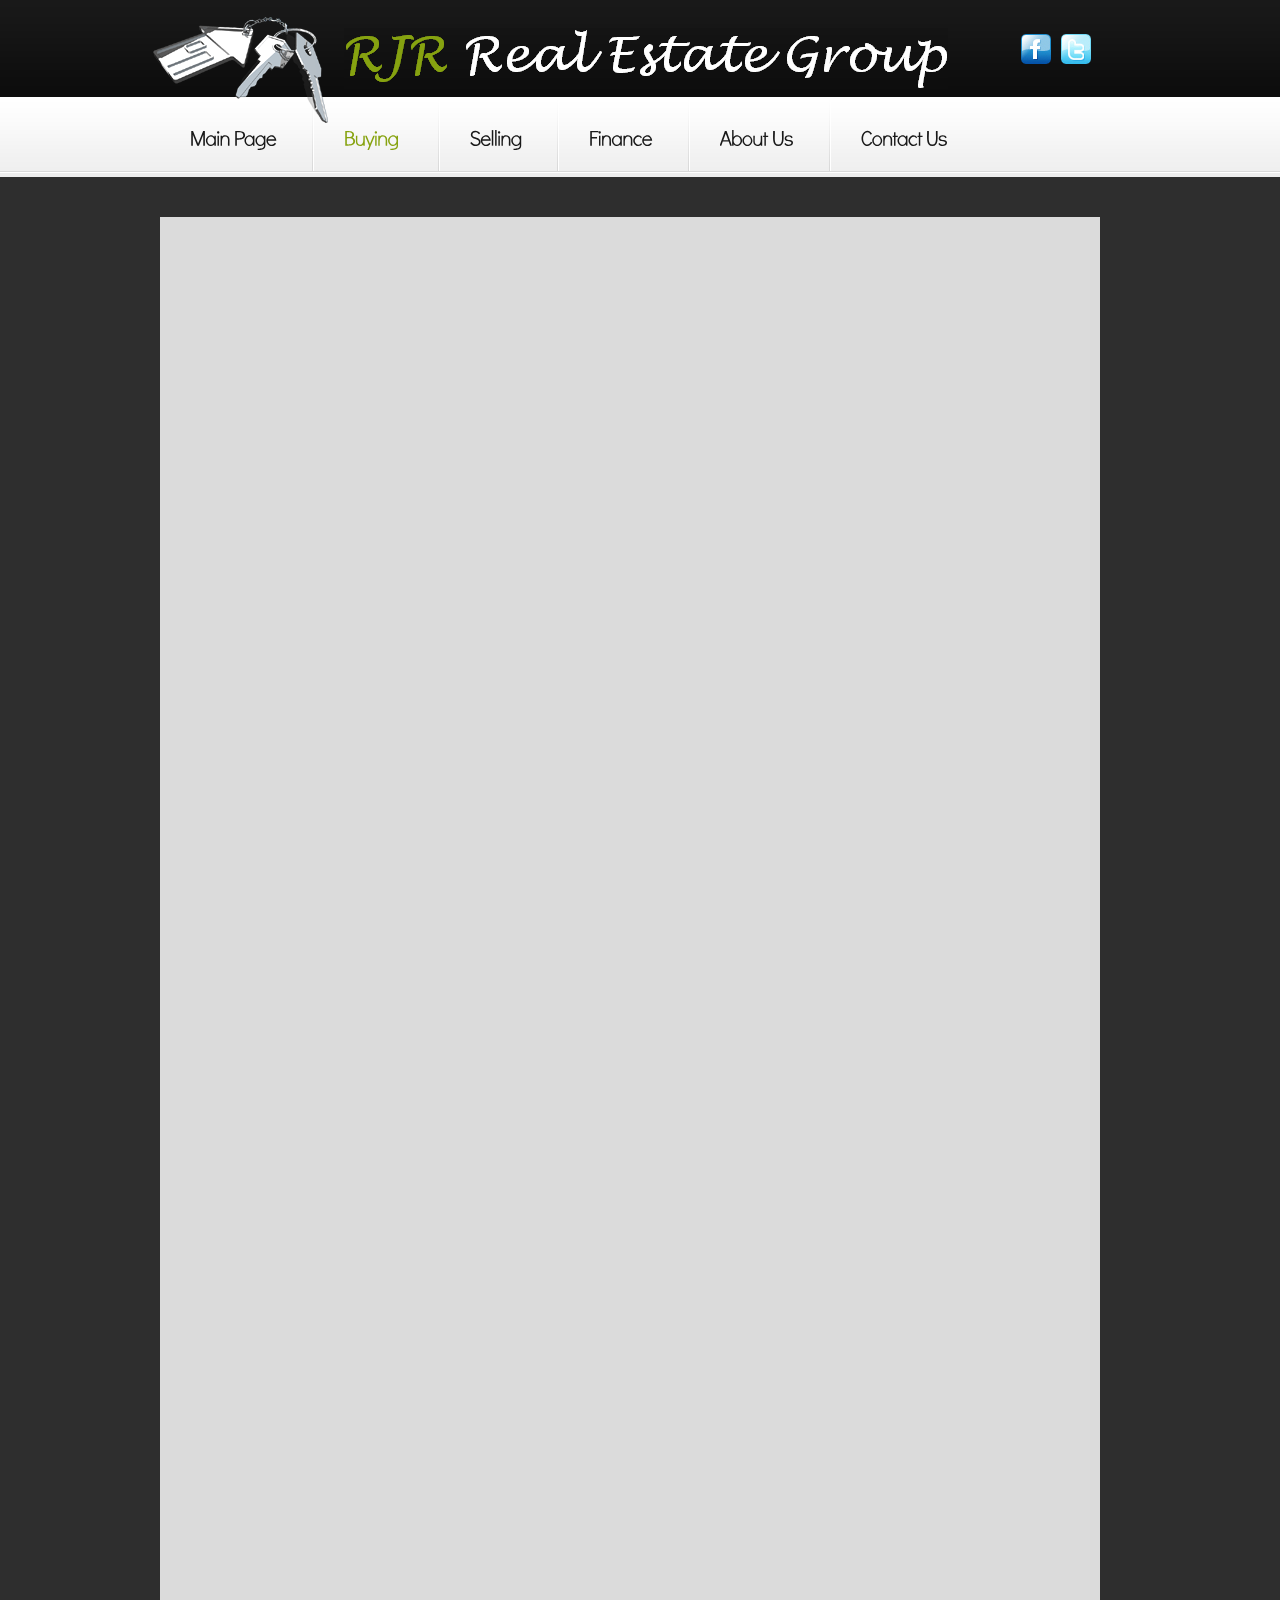
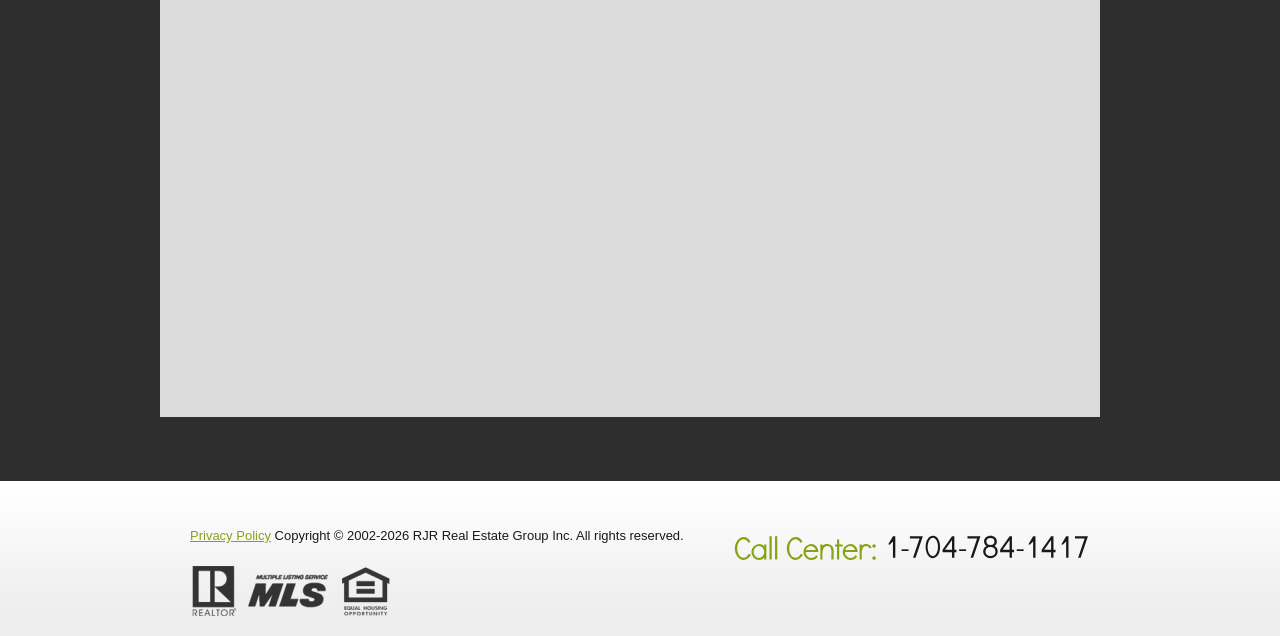
<file: Featured_Detail.html>
﻿<!DOCTYPE html>
<html lang="en">
	<head>
	<title>Featured Properties | RJR Real Estate Group</title>
     <meta name="description" content="Featured Properties and home details on for sale listings in the Charlotte Metro Area, Cabarrus, Concord, Harrisburg, Kannapolis, Lake Norman">
     <meta name="keywords" content="residential real estate, buy a home, search properites for sale, broker, realtor, mls listings, commerial sales, north carolina, NC, Charlotte, Kannapolis, Huntersville, Harrisburg, Mecklenburg, Cabarrus County, Listing Savings">
     <meta content="text/html; charset=utf-8" http-equiv="content-type">
		<link rel="stylesheet" href="css/reset.css" type="text/css" media="all">
		<link rel="stylesheet" href="css/layout.css" type="text/css" media="all">
		<link rel="stylesheet" href="css/style.css" type="text/css" media="all">
		<script type="text/javascript" src="js/jquery-1.6.js" ></script>
		<script type="text/javascript" src="js/cufon-yui.js"></script>
		<script type="text/javascript" src="js/cufon-replace.js"></script>
  		<script type="text/javascript" src="js/Didact_Gothic_400.font.js"></script>
		<script type="text/javascript" src="js/atooltip.jquery.js"></script>
		<script type="text/javascript" src="js/jquery.jqtransform.js" ></script>
		<script type="text/javascript" src="js/script.js"></script>
		<!--[if lt IE 9]>
			<script type="text/javascript" src="js/html5.js"></script>
			<style type="text/css">
				.bg{ behavior: url(js/PIE.htc); }
			</style>
		<![endif]-->
		<!--[if lt IE 7]>
			<div style=' clear: both; text-align:center; position: relative;'>
				<a href="http://www.microsoft.com/windows/internet-explorer/default.aspx?ocid=ie6_countdown_bannercode"><img src="http://www.theie6countdown.com/images/upgrade.jpg" border="0"  alt="" /></a>
			</div>
		<![endif]-->
	</head>

	<body id="page2">
		<div class="body1">
			<div class="main">
<!--header -->
				<header>
					<h1><a href="index.html" id="logo"></a></h1>
					<div class="wrapper">
						<ul id="icons">
							<li><a href="https://www.facebook.com/RJRRealEstateGroup" class="normaltip" title="Facebook" target="_blank"><img src="images/RJR_Real_Estate_Group_on_Facebook_icon1.jpg" alt="RJR Real Estate Group on Facebook"></a></li>
							<li><a href="https://twitter.com/RJR_Real_Estate" class="normaltip" title="Twitter" target="_blank"><img src="images/RJR_Real_Estate_Group_on_Twitter_icon2.jpg" alt="RJR Real Estate Group on Twitter"></a></li>
							<!--<li><a href="#" class="normaltip" title="Linkedin"><img src="images/icon3.jpg" alt=""></a></li>-->
						</ul>
					</div>
					<nav>
						<ul id="menu">
              <li><a href="index.html">Main Page</a></li>
              <li id="menu_active"><a href="Buying.html">Buying </a></li>
              <li><a href="Selling.html">Selling</a></li>
              <li><a href="Finance.html">Finance</a></li>
              <li><a href="Aboutus.html">About Us</a></li>
              <li class="end"><a href="Contacts.html">Contact Us</a></li>
            </ul>
					</nav>
					<!--<div class="ic">More Website Templates @ TemplateMonster.com - October 10, 2011!</div>-->
				</header>
<!-- / header -->
			</div>
		</div>
<!-- content -->
		<div class="body2">
			<div class="main">
				<section id="content">
					<div class="wrapper">
						<article class="col1">
							<!--<div class="pad2">
								<h2 class="pad_bot1 pad_top1">About Buying</h2>
								<p class="pad_bot1 color2">Aenean quis metus lacus, a commodo libero nam lacinia blandit dui vitae malesuada donec pellentesque scelerisque orci, ac tempor purus vulputate lobortis. Vestibulum porttitor sem mattis eros posuere vitae tristique justo congue curabitur consectetur ante at arcu mollis aliquam.</p>
								<p class="pad_bot2">Maecenas quis lacus eu tortor blandit venenatis aliquam sit amet arcu justo in commodo consectetur lacus ac ultrices cras porta dignissim turpis fermentum porttitor aenean scelerisque nunc.</p>
							</div>-->
							<td><span style="font-size: 4pt">&nbsp;</span></td>
							</tr>
							<tr>
								<td>
								<iframe name="I2" 
        src="http://huscu.localhomesearch.net/idx/" 
        height="1800" width="940" marginwidth="1" 
        marginheight="1" scrolling="no" border="0" 
        frameborder="0" style="background-color: #DBDBDB">
								Your browser does not support inline frames or is 
								currently configured not to display inline frames.
													</iframe></td>
							</tr>
							</table>
                            <!--<div class="pad_left1">
								<div class="wrapper pad_bot3">
									<article class="cols">
										<ul class="list2">
											<li><a href="#">Maecenas mattis venenatis</a></li>
											<li><a href="#">Nam accumsan miac</a></li>
											<li><a href="#">Rhoncus luctus erat nisl</a></li>
											<li><a href="#">Ultrices neque, vel placerat</a></li>
											<li><a href="#">Morbi ut augue ut risus</a></li>
										</ul>
									</article>
									<article class="cols pad_left1">
										<ul class="list2">
											<li><a href="#">Quisque eget erat eget</a></li>
											<li><a href="#">Laoreet pharetra eget sed</a></li>
											<li><a href="#">Vestibulum scelerisque</a></li>
											<li><a href="#">Integerros massa viverra quis</a></li>
											<li><a href="#">Pharetra ultrices mauris </a></li>
										</ul>
									</article>
									<article class="cols pad_left1">
										<ul class="list2">
											<li><a href="#">Phasellus purus sapien</a></li>
											<li><a href="#">Adipiscing et tempus eget</a></li>
											<li><a href="#">Faucibus vel leo pellentesque</a></li>
											<li><a href="#">Ullamcorper ac dignissim</a></li>
											<li><a href="#">Malesuada eget augue</a></li>
										</ul>
									</article>
								</div>
								<a href="#" class="button">Read more</a>
							</div>-->
						</article>
						<article class="col2">
							<!--<form id="form_1" method="post" action="HuscuSearch.asp">
                <div class="pad1">
                  <h3>Find Your Property</h3>                 
                  <div class="row_select"> Listing Type<br>
                    <select name="listingtype">
                        <option value="1" selected>ALL</option> 
                        <option value="2">Single Family</option>
                        <option value="3">Condo / Townhouse</option>
                        <option value="4">Multi-Family </option>
                        <option value="5">Lots / Acres / Farms </option>
                        <option value="6">ALL </option>
                        <option value="7">Rental </option>
                    </select>
                   </div>
                  <div class="row_select">
                    <div class="cols"> Price Range:<br>
                      <select name="minprice">
                        <option value="0">$ 0 </option>
                        <option value="50000">$ 50,000</option>
                        <option value="75000">$ 75,000</option>
                        <option value="100000">$ 100,000</option>
                        <option value="125000">$ 125,000</option>
                        <option value="150000">$ 150,000</option>
                        <option value="175000">$ 175,000</option>
                        <option value="200000">$ 200,000</option>
                        <option value="225000">$ 225,000</option>
                        <option value="250000">$ 250,000</option>
                        <option value="275000">$ 275,000</option>
                        <option value="300000">$ 300,000</option>
                        <option value="350000">$ 350,000</option>
                        <option value="400000">$ 400,000</option>
                        <option value="500000">$ 500,000</option>
                        <option value="750000">$ 750,000</option>
                        <option value="1000000">$ 1,000,000</option>
                      </select>
                    </div>
                    <div class="cols pad_left1"> to:<br>
                      <select name="maxprice">                       
                        <option value="50000">$ 50,000</option>
                        <option value="75000">$ 75,000</option>
                        <option value="100000">$ 100,000</option>
                        <option value="125000">$ 125,000</option>
                        <option value="150000" selected>$ 150,000</option>
                        <option value="175000">$ 175,000</option>
                        <option value="200000">$ 200,000</option>
                        <option value="225000">$ 225,000</option>
                        <option value="250000">$ 250,000</option>
                        <option value="275000">$ 275,000</option>
                        <option value="300000">$ 300,000</option>
                        <option value="350000">$ 350,000</option>
                        <option value="400000">$ 400,000</option>
                        <option value="500000">$ 500,000</option>
                        <option value="750000">$ 750,000</option>
                        <option value="1000000">$ 1,000,000</option>
                        <option value="2000000">$ 2,000,000</option>
                        <option value="5000000">$ 5,000,000</option>
                        <option value="10000000">$ 10,000,000</option>
                        <option value="1000000000">$ Unlimited</option>
                      </select>
                    </div>
                  </div>
                  <div class="row_select">
                    <div class="cols"> Bedroom(s):<br>
                      <select name="beds">
                        <option value="0">ANY </option>
                        <option value="1">1+ </option>
                        <option value="2">2+ </option>
                        <option value="3">3+ </option>
                        <option value="4">4+ </option>
                        <option value="5">5+ </option>
                        <option value="6">6+ </option>
                      </select>
                    </div>
                    <div class="cols pad_left1"> Bathroom(s):<br>
                      <select name="baths">                       
                        <option value="0">ANY </option>
                        <option value="1">1+ </option>
                        <option value="2">2+ </option>
                        <option value="3">3+ </option>
                        <option value="4">4+ </option>
                        <option value="5">5+ </option>
                      </select>
                    </div>
                  </div>
                  <div class="row_select pad_bot1">
                    <div class="cols"> Area:<br>
                      <select name="area">
                        <option value="">All Areas</option>
                            <option>Albemarle </option>
                            <option>Belmont </option>
                            <option>Charlotte </option>
                            <option>China Grove </option>
                            <option>Concord </option>
                            <option>Cornelius </option>
                            <option>Davidson </option>
                            <option>Denver </option>
                            <option>Enochville </option>
                            <option>Fort Mill </option>
                            <option>Gastonia </option>
                            <option>Harrisburg </option>
                            <option>Huntersville </option>
                            <option>Indian Trail </option>
                            <option>Kannapolis </option>
                            <option>Lake Wylie </option>
                            <option>Lancaster </option>
                            <option>Landis </option>
                            <option>Locust </option>
                            <option>Matthews </option>
                            <option>Midland </option>
                            <option>Mint Hill </option>
                            <option>Monroe </option>
                            <option>Mooresville </option>
                            <option>Mount Holly </option>
                            <option>Mount Pleasant </option>
                            <option>Oakboro </option>
                            <option>Pineville </option>
                            <option>Rock Hill </option>
                            <option>Rockwell </option>
                            <option>Rockwell </option>
                            <option>Salisbury </option>
                            <option>Stallings </option>
                            <option>Stanfield </option>
                            <option>Statesville </option>
                            <option>Tega Cay </option>
                            <option>Troutman </option>
                            <option>Waxhaw </option>
                            <option>Weddington </option>
                            <option>York </option>
                      </select>
                    </div>
                    <div class="cols pad_left1"> <a href="#" class="button" onclick="document.getElementById('form_1').submit()">Search</a>
                    </div>
                  </div>
                  Know exactly what you want? <br>
                  Try our <a href="Buying.html">Advanced Search</a> </div>
              </form>-->
						</article>
					</div>
					<!--<div class="wrapper">
						<article class="col1">
							<div class="pad2">
								<h2 class="pad_bot1">Buying Guide</h2>
								<p>Vestibulum porttitor sem mattis eros posuere vitae tristique justo congue curabitur consectetur ante at arcu mollis aliquam. Maecenas quis lacus eu tortor blandit venenatis aliquam sit amet arcu justo in commodo consectetur lacus ac ultrices cras porta dignissim turpis fermentum porttitor aenean scelerisque nunc.</p>
								<div class="wrapper pad_bot3">
									<figure class="left marg_right1"><a href="#"><img src="images/page2_img1.jpg" alt=""></a></figure>
									<figure class="left marg_right1"><a href="#"><img src="images/page2_img2.jpg" alt=""></a></figure>
									<figure class="left marg_right1"><a href="#"><img src="images/page2_img3.jpg" alt=""></a></figure>
									<figure class="left marg_right1"><a href="#"><img src="images/page2_img4.jpg" alt=""></a></figure>
									<figure class="left"><a href="#"><img src="images/page2_img5.jpg" alt=""></a></figure>
								</div>
								<p>Vel turpis faucibus vestibulum aenean volutpat iaculis nunc, sed accumsan lacus imperdiet eu. Nullam a velit felis, eget luctus elit. Nulla augue lorem, sodales et pharetra et, porttitor vel leo. </p>
								<a href="#" class="button">Read more</a>
							</div>
						</article>
						<article class="col2">
							<div class="pad1">
								<h3>Best Offers</h3>
								<p class="pad_bot1"><a href="#">Cras non ultrices nibh. In quis semper urna enean sed pretium libero</a></p>
								<p>Nunc id dolor mi, pellentesque mattis sem. Aenean non neque augue. Fusce scelerisque ligula et nibh convallis scelerisque. Donec a libero turpis, ac eleifend diam. Nulla at magna nibh, eu elementum orci. In placerat varius nulla, in congue dolor interdum id. Mauris consequat, est non feugiat malesuada ante odio.</p>
								<a href="#" class="button">Read more</a>
							</div>-->
						</article>
					</div>
				</section>
			</div>
		</div>
<!-- / content -->
		<div class="body4">
			<div class="main">
<!-- footer -->
        <footer> <span class="call">Call Center: <span>1-704-784-1417</span></span>
          <a rel="nofollow" href="Privacy.html" target="_parent">Privacy
            Policy</a> Copyright &copy 2002-<script language="javascript" type="text/javascript">
                                                var today = new Date()
                                                var year = today.getFullYear()
                                                document.write(year)
</script>
 RJR Real Estate Group Inc. All
          rights reserved.<br>
          <!--<a rel="nofollow" href="Privacy.html" target="_parent">Privacy
            Policy</a> Copyright &copy 2002-2015 RJR Real Estate Group Inc. All
          rights reserved.<br>-->
                      <br />
            <ul id="Ul1">
              <li> <a class="normaltip"><img src="images/realtor-logo-group.png" alt="Fully Licensed and Members of the local Realtor board and MLS"></a></li>
            </ul>
            <br>
          <!-- {%FOOTER_LINK} --> </footer>
        <!-- / footer --> </div>
			</div>
		</div>
		<script type="text/javascript"> Cufon.now(); </script>
	</body>
</html>
</file>
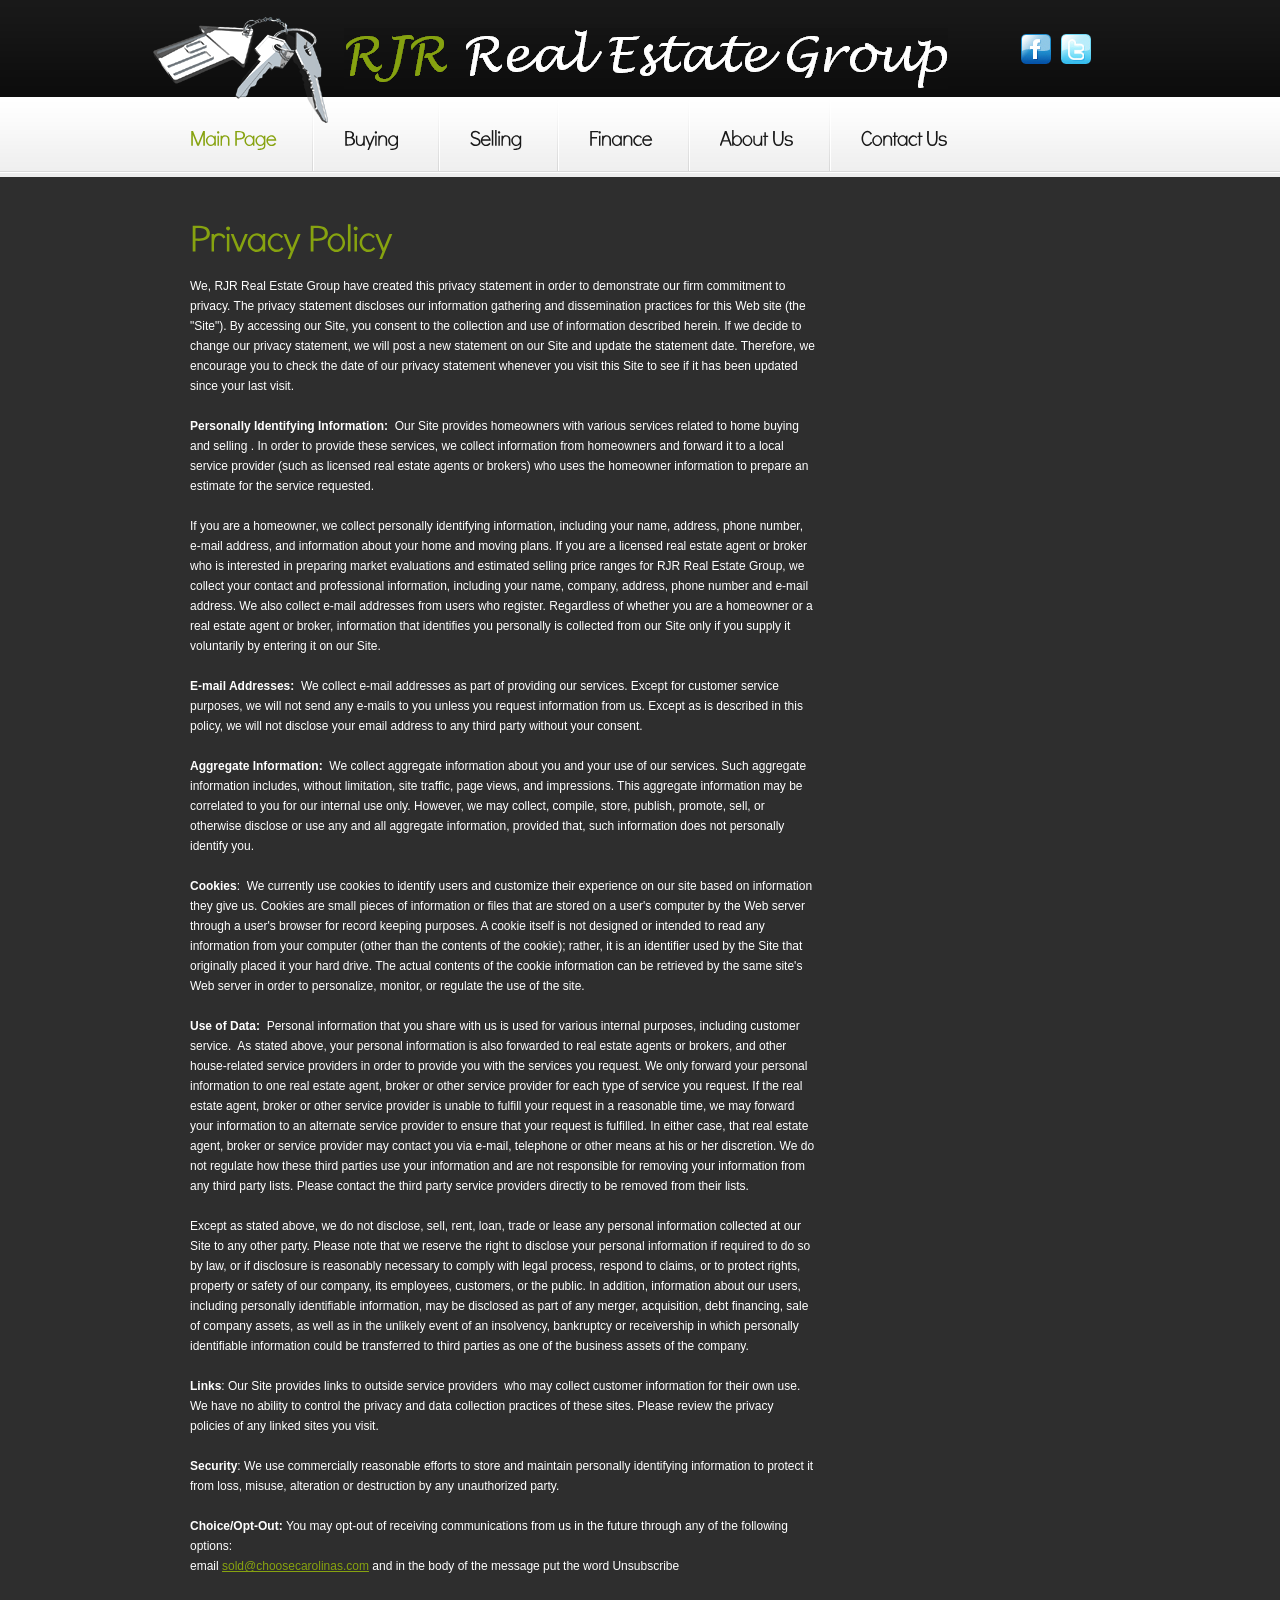
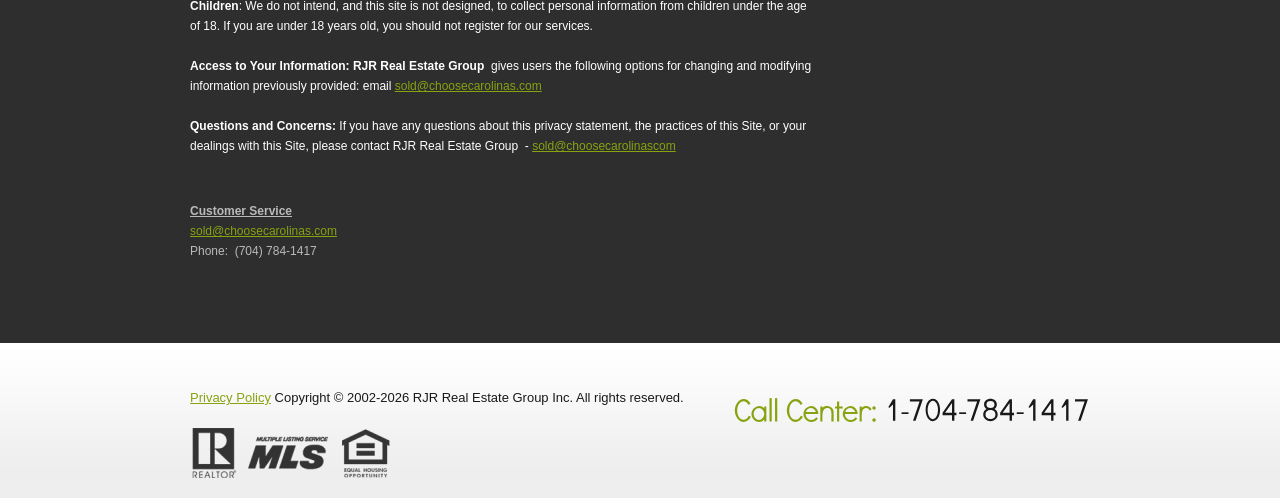
<file: Privacy.html>
﻿<!DOCTYPE html>
<html lang="en">
<head>
    <title>Privacy | RJR Real Estate Group</title>
     <meta name="description" content="Privacy Policy for RJR Real Estate and how we Serve sellers with home sales and home buyers find MLS homes in the Charlotte Metro Area, Cabarrus">
     <meta name="keywords" content="residential real estate, buy a home, search properites for sale, broker, realtor, mls listings, commerial sales, north carolina, NC, Charlotte, Kannapolis, Huntersville, Harrisburg, Mecklenburg, Cabarrus County, Listing Savings">
     <meta content="text/html; charset=utf-8" http-equiv="content-type">
    <link rel="stylesheet" href="css/reset.css" type="text/css" media="all">
    <link rel="stylesheet" href="css/layout.css" type="text/css" media="all">
    <link rel="stylesheet" href="css/style.css" type="text/css" media="all">
    <script type="text/javascript" src="js/jquery-1.6.js"></script>
    <script type="text/javascript" src="js/cufon-yui.js"></script>
    <script type="text/javascript" src="js/cufon-replace.js"></script>
    <script type="text/javascript" src="js/Didact_Gothic_400.font.js"></script>
    <script type="text/javascript" src="js/atooltip.jquery.js"></script>
    <script type="text/javascript" src="js/jquery.jqtransform.js"></script>
    <script type="text/javascript" src="js/script.js"></script>
    <!--[if lt IE 9]>
			<script type="text/javascript" src="js/html5.js"></script>
			<style type="text/css">
				.bg{ behavior: url(js/PIE.htc); }
			</style>
		<![endif]-->
    <!--[if lt IE 7]>
			<div style=' clear: both; text-align:center; position: relative;'>
				<a href="http://www.microsoft.com/windows/internet-explorer/default.aspx?ocid=ie6_countdown_bannercode"><img src="http://www.theie6countdown.com/images/upgrade.jpg" border="0"  alt="" /></a>
			</div>
		<![endif]-->
</head>
<body id="page3">
    <div class="body1">
        <div class="main">
            <!-- header -->
            <header>
					<h1><a href="index.html" id="logo"></a></h1>
					<div class="wrapper">
						<ul id="icons">
							<li><a href="https://www.facebook.com/RJRRealEstateGroup" class="normaltip" title="Facebook" target="_blank"><img src="images/RJR_Real_Estate_Group_on_Facebook_icon1.jpg" alt="RJR Real Estate Group on Facebook"></a></li>
							<li><a href="https://twitter.com/RJR_Real_Estate" class="normaltip" title="Twitter" target="_blank"><img src="images/RJR_Real_Estate_Group_on_Twitter_icon2.jpg" alt="RJR Real Estate Group on Twitter"></a></li>
							<!--<li><a href="#" class="normaltip" title="Linkedin"><img src="images/icon3.jpg" alt=""></a></li>-->
						</ul>
					</div>
					<nav>
						<ul id="menu">
              <li id="menu_active"><a href="index.html">Main Page</a></li>
              <li><a href="Buying.html">Buying </a></li>
              <li><a href="Selling.html">Selling</a></li>
              <li><a href="Finance.html">Finance</a></li>
              <li><a href="Aboutus.html">About Us</a></li>
              <li class="end"><a href="Contacts.html">Contact Us</a></li>
            </ul>
					</nav>
					<div class="ic"><!--More Website Templates @ TemplateMonster.com - October 10, 2011!--></div>
				</header>
            <!-- / header -->
        </div>
    </div>
    <!-- content -->
    <div class="body2">
        <div class="main">
            <section id="content">
					<div class="wrapper">
						<article class="col1">
							<div class="pad2">
								<h2 class="pad_bot1 pad_top1">Privacy Policy</h2>
								<div class="wrapper">
									<figure class="left marg_right1"><!--<img src="images/page3_img1.jpg" alt="">--></figure>
									<p class="pad_bot1 color2">We, RJR Real Estate Group have 
													created this privacy 
													statement in order to 
													demonstrate our firm 
													commitment to privacy. The 
													privacy statement discloses 
													our information gathering 
													and dissemination practices 
													for this Web site &#40;the 
													&quot;Site&quot;&#41;. By accessing our 
													Site, you consent to the 
													collection and use of 
													information described 
													herein. If we decide to 
													change our privacy 
													statement, we will post a 
													new statement on our Site 
													and update the statement 
													date. Therefore, we 
													encourage you to check the 
													date of our privacy 
													statement whenever you visit 
													this Site to see if it has 
													been updated since your last 
													visit. <br>
													<br>
													<b>Personally Identifying 
													Information:&nbsp; </b>Our Site 
													provides homeowners with 
													various services related to 
													home buying and selling . In 
													order to provide these 
													services, we collect 
													information from homeowners 
													and forward it to a local 
													service provider &#40;such as 
													licensed real estate agents 
													or brokers&#41; who uses the 
													homeowner information to 
													prepare an estimate for the 
													service requested.<br>
													<br>
													If you are a homeowner, we 
													collect personally 
													identifying information, 
													including your name, 
													address, phone number, 
													e-mail address, and 
													information about your home 
													and moving plans. If you are 
													a licensed real estate agent 
													or broker who is interested 
													in preparing market 
													evaluations and estimated 
													selling price ranges for 
													RJR Real Estate Group, we 
													collect your contact and 
													professional information, 
													including your name, 
													company, address, phone 
													number and e-mail address. 
													We also collect e-mail 
													addresses from users who 
													register. Regardless of 
													whether you are a homeowner 
													or a real estate agent or 
													broker, information that 
													identifies you personally is 
													collected from our Site only 
													if you supply it voluntarily 
													by entering it on our Site.
													<br>
													<br>
													<b>E-mail Addresses&#58;&nbsp; </b>We 
													collect e-mail addresses as 
													part of providing our 
													services. Except for 
													customer service purposes, 
													we will not send any e-mails 
													to you unless you request 
													information from us. Except 
													as is described in this 
													policy, we will not disclose 
													your email address to any 
													third party without your 
													consent. <br>
													<br>
													<b>Aggregate Information&#58;&nbsp;
													</b>We collect aggregate 
													information about you and 
													your use of our services. 
													Such aggregate information 
													includes, without 
													limitation, site traffic, 
													page views, and impressions. 
													This aggregate information 
													may be correlated to you for 
													our internal use only. 
													However, we may collect, 
													compile, store, publish, 
													promote, sell, or otherwise 
													disclose or use any and all 
													aggregate information, 
													provided that, such 
													information does not 
													personally identify you. <br>
													<br>
													<b>Cookies</b>&#58;&nbsp; We 
													currently use cookies to 
													identify users and customize 
													their experience on our site 
													based on information they 
													give us. Cookies are small 
													pieces of information or 
													files that are stored on a 
													user's computer by the Web 
													server through a user's 
													browser for record keeping 
													purposes. A cookie itself is 
													not designed or intended to 
													read any information from 
													your computer &#40;other than 
													the contents of the cookie&#41;&#59; 
													rather, it is an identifier 
													used by the Site that 
													originally placed it your 
													hard drive. The actual 
													contents of the cookie 
													information can be retrieved 
													by the same site&#39;s Web 
													server in order to 
													personalize, monitor, or 
													regulate the use of the 
													site. <br>
													<br>
													<b>Use of Data&#58;&nbsp; </b>
													Personal information that 
													you share with us is used 
													for various internal 
													purposes, including customer 
													service.&nbsp; As stated above, 
													your personal information is 
													also forwarded to real 
													estate agents or brokers, 
													and other house-related 
													service providers in order 
													to provide you with the 
													services you request. We 
													only forward your personal 
													information to one real 
													estate agent, broker or 
													other service provider for 
													each type of service you 
													request. If the real estate 
													agent, broker or other 
													service provider is unable 
													to fulfill your request in a 
													reasonable time, we may 
													forward your information to 
													an alternate service 
													provider to ensure that your 
													request is fulfilled. In 
													either case, that real 
													estate agent, broker or 
													service provider may contact 
													you via e-mail, telephone or 
													other means at his or her 
													discretion. We do not 
													regulate how these third 
													parties use your information 
													and are not responsible for 
													removing your information 
													from any third party lists. 
													Please contact the third 
													party service providers 
													directly to be removed from 
													their lists. <br>
													<br>
													Except as stated above, we 
													do not disclose, sell, rent, 
													loan, trade or lease any 
													personal information 
													collected at our Site to any 
													other party. Please note 
													that we reserve the right to 
													disclose your personal 
													information if required to 
													do so by law, or if 
													disclosure is reasonably 
													necessary to comply with 
													legal process, respond to 
													claims, or to protect 
													rights, property or safety 
													of our company, its 
													employees, customers, or the 
													public. In addition, 
													information about our users, 
													including personally 
													identifiable information, 
													may be disclosed as part of 
													any merger, acquisition, 
													debt financing, sale of 
													company assets, as well as 
													in the unlikely event of an 
													insolvency, bankruptcy or 
													receivership in which 
													personally identifiable 
													information could be 
													transferred to third parties 
													as one of the business 
													assets of the company. <br>
													<br>
													<b>Links</b>&#58; Our Site 
													provides links to outside 
													service providers&nbsp; who may 
													collect customer information 
													for their own use. We have 
													no ability to control the 
													privacy and data collection 
													practices of these sites. 
													Please review the privacy 
													policies of any linked sites 
													you visit. <br>
													<br>
													<b>Security</b>&#58; We use 
													commercially reasonable 
													efforts to store and 
													maintain personally 
													identifying information to 
													protect it from loss, 
													misuse, alteration or 
													destruction by any 
													unauthorized party. <br>
													<br>
													<b>Choice&#47;Opt-Out&#58; </b>You 
													may opt-out of receiving 
													communications from us in 
													the future through any of 
													the following options&#58;<br>
													email<font color="#0000FF">
													</font></font><font size="2" face="Arial, Helvetica, sans-serif">
						<a style="color: 87A310; font-family: Arial, Helvetica, sans-serif" 
      href="mailto:sold@huscu.com">sold@choosecarolinas.com</a></font><font face="Arial, Helvetica, sans-serif" 
                                            size="2">
													and in 
													the body of the message put 
													the word Unsubscribe<br>
													<br>
													<b>Children</b>: We do not 
													intend, and this site is not 
													designed, to collect 
													personal information from 
													children under the age of 
													18. If you are under 18 
													years old, you should not 
													register for our services.
													<br>
													<br>
													<b>Access to Your 
													Information&#58; RJR Real Estate 
													Group </b> &nbsp;gives 
													users the following options 
													for changing and modifying 
													information previously 
													provided: email
													<a class="content_link" href="mailto:sold@choosecarolinas.com">
													sold@choosecarolinas.com</a><br>
													<br>
													<b>Questions and Concerns&#58;
													</b>If you have any 
													questions about this privacy 
													statement, the practices of 
													this Site, or your dealings 
													with this Site, please 
													contact RJR Real Estate 
													Group&nbsp; -
													</font><font size="2" face="Arial, Helvetica, sans-serif">
						<a style="color: 87A310; font-family: Arial, Helvetica, sans-serif" 
      href="mailto:sold@choosecarolinas.com">sold@choosecarolinascom</a></font><font face="Arial, Helvetica, sans-serif" size="2"><br>
													&nbsp;</font><p>
													<font face="Arial, Helvetica, sans-serif" size="2">
													<br>
													<u>
													<b>Customer Service</b></u><br>
													</font><font size="2" face="Arial, Helvetica, sans-serif">
						<a style="color: 87A310; font-family: Arial, Helvetica, sans-serif">sold@choosecarolinas.com</a></font></td>
												</tr>
												<tr>
													<td><font size="2">
													<br />
													Phone:&nbsp; (704) 784-1417</font></td>
												</tr>
                                                    <br />
</p>
									<!--<p>Maecenas quis lacus eu tortor blandit venenatis aliquam sit amet arcu justo in commodo consectetur lacus ac ultrices cras porta dignissim turpis fermentum porttitor aenean scelerisque nunc vel turpis faucibus vestibulum aenean volutpat iaculis nunc, sed accumsan lacus imperdiet eu. Nullam a velit felis, eget luctus elit.</p>
								</div>
								<p>Nulla augue lorem, sodales et pharetra et, porttitor vel leo. Phasellus at mi nec sem sodales egestas et vitae enim. Praesent interdum, nulla at suscipit rhoncus, lacus ligula tristique enim, vitae suscipit quam leo non leo. Donec in metus libero, quis faucibus purus. Duis sit amet risus eros. In hac habitasse platea dictumst. Donec tellus tellus, sodales pellentesque ullamcorper euismod neque.</p>-->
								<!--<a href="#" class="button">Read more</a>-->
							</div>
						</article>
						<article class="col2">
							<!--
                              <form id="form_1" method="post" action="HuscuSearch.asp">
                <div class="pad1">
                  <h3>Find Your Property</h3>                 
                  <div class="row_select"> Listing Type<br>
                    <select name="listingtype">                 
                        <option value="1" selected>ALL</option>   
                        <option value="2">Single Family</option>
                        <option value="3">Condo / Townhouse</option>
                        <option value="4">Multi-Family </option>
                        <option value="5">Lots / Acres / Farms </option>
                        <option value="6">ALL </option>
                        <option value="7">Rental </option>
                    </select>
                   </div>
                  <div class="row_select">
                    <div class="cols"> Price Range:<br>
                      <select name="minprice">
                        <option value="0">$ 0 </option>
                        <option value="50000">$ 50,000</option>
                        <option value="75000">$ 75,000</option>
                        <option value="100000">$ 100,000</option>
                        <option value="125000">$ 125,000</option>
                        <option value="150000">$ 150,000</option>
                        <option value="175000">$ 175,000</option>
                        <option value="200000">$ 200,000</option>
                        <option value="225000">$ 225,000</option>
                        <option value="250000">$ 250,000</option>
                        <option value="275000">$ 275,000</option>
                        <option value="300000">$ 300,000</option>
                        <option value="350000">$ 350,000</option>
                        <option value="400000">$ 400,000</option>
                        <option value="500000">$ 500,000</option>
                        <option value="750000">$ 750,000</option>
                        <option value="1000000">$ 1,000,000</option>
                      </select>
                    </div>
                    <div class="cols pad_left1"> to:<br>
                      <select name="maxprice">                       
                        <option value="50000">$ 50,000</option>
                        <option value="75000">$ 75,000</option>
                        <option value="100000">$ 100,000</option>
                        <option value="125000">$ 125,000</option>
                        <option value="150000" selected>$ 150,000</option>
                        <option value="175000">$ 175,000</option>
                        <option value="200000">$ 200,000</option>
                        <option value="225000">$ 225,000</option>
                        <option value="250000">$ 250,000</option>
                        <option value="275000">$ 275,000</option>
                        <option value="300000">$ 300,000</option>
                        <option value="350000">$ 350,000</option>
                        <option value="400000">$ 400,000</option>
                        <option value="500000">$ 500,000</option>
                        <option value="750000">$ 750,000</option>
                        <option value="1000000">$ 1,000,000</option>
                        <option value="2000000">$ 2,000,000</option>
                        <option value="5000000">$ 5,000,000</option>
                        <option value="10000000">$ 10,000,000</option>
                        <option value="1000000000">$ Unlimited</option>
                      </select>
                    </div>
                  </div>
                  <div class="row_select">
                    <div class="cols"> Bedroom(s):<br>
                      <select name="beds">
                        <option value="0">ANY </option>
                        <option value="1">1+ </option>
                        <option value="2">2+ </option>
                        <option value="3">3+ </option>
                        <option value="4">4+ </option>
                        <option value="5">5+ </option>
                        <option value="6">6+ </option>
                      </select>
                    </div>
                    <div class="cols pad_left1"> Bathroom(s):<br>
                      <select name="baths">                      
                        <option value="0">ANY </option>
                        <option value="1">1+ </option>
                        <option value="2">2+ </option>
                        <option value="3">3+ </option>
                        <option value="4">4+ </option>
                        <option value="5">5+ </option>
                      </select>
                    </div>
                  </div>
                  <div class="row_select pad_bot1">
                    <div class="cols"> Area:<br>
                      <select name="area">
                       <option value="">All Areas</option>
                            <option>Albemarle </option>
                            <option>Belmont </option>
                            <option>Charlotte </option>
                            <option>China Grove </option>
                            <option>Concord </option>
                            <option>Cornelius </option>
                            <option>Davidson </option>
                            <option>Denver </option>
                            <option>Enochville </option>
                            <option>Fort Mill </option>
                            <option>Gastonia </option>
                            <option>Harrisburg </option>
                            <option>Huntersville </option>
                            <option>Indian Trail </option>
                            <option>Kannapolis </option>
                            <option>Lake Wylie </option>
                            <option>Lancaster </option>
                            <option>Landis </option>
                            <option>Locust </option>
                            <option>Matthews </option>
                            <option>Midland </option>
                            <option>Mint Hill </option>
                            <option>Monroe </option>
                            <option>Mooresville </option>
                            <option>Mount Holly </option>
                            <option>Mount Pleasant </option>
                            <option>Oakboro </option>
                            <option>Pineville </option>
                            <option>Rock Hill </option>
                            <option>Rockwell </option>
                            <option>Rockwell </option>
                            <option>Salisbury </option>
                            <option>Stallings </option>
                            <option>Stanfield </option>
                            <option>Statesville </option>
                            <option>Tega Cay </option>
                            <option>Troutman </option>
                            <option>Waxhaw </option>
                            <option>Weddington </option>
                            <option>York </option>
                      </select>
                    </div>
                    <div class="cols pad_left1"> <a href="#" class="button" onclick="document.getElementById('form_1').submit()">Search</a>
                    </div>
                  </div>
                  Know exactly what you want? <br>
                  Try our <a href="Buying.html">Advanced Search</a> </div>
              </form>
                            
                            --> </article>
    </div>
    <div class="wrapper">
        <article class="col1">
							<!--<div class="pad2">
								<h2 class="pad_bot1">Mortgage Center</h2>
								<p class="color2">Nam in dolor eget dolor ultricies dapibus non nec nisl. Nunc interdum convallis est in dictum. Mauris elementum dapibus tortor, et posuere libero vulputate quis. Nam imperdiet, mi in mollis adipiscing, leo massa tincidunt augue, id semper nunc nulla in neque egestas neque ut risus venenatis eget aliquet.</p>
								<div class="wrapper">
									<figure class="left marg_right1"><img src="images/page3_img2.jpg" alt=""></figure>
									<p>Integer dui leo, dignissim ut interdum ac, ultricies a risus. Cum sociis natoque penatibus et magnis dis parturient montes, nascetur ridiculus<br>
									mus. Curabitur dignissim nunc sit amet odio pharetra hendrerit. Nulla<br>
									justo ante, posuere sed hendrerit et, lacinia ultricies ligula. Integer ac<br>
									lacus vel massa venenatis suscipit in vel nulla. Donec quis placerat erat. Nam id lectus at lacus ullamcorper viverra. Mauris lacinia rutrum purus<br>
									quis pretium.</p>
							  </div>
								<p>Pellentesque in tortor quam. Quisque et risus dolor, in consequat nunc. Vivamus sagittis consectetur nisi eget luctus. Maecenas pellentesque placerat dui in iaculis. Aenean sit amet felis risus.</p>
								<a href="#" class="button">Read more</a>
							</div>-->
						</article>
        <article class="col2">
							<!--<div class="pad1">
								<h3>Find Sales</h3>
								<p><strong>Vestibulum imperdiet ante sit amet tortor pellentesque volutpat. Phasellus lobortis mauris id ligula convallis non imperdiet magna adipiscing. In odio ante, accumsan id convallis ac arcu. </strong></p>
								<p>Sed dapibus mi sit amet justo faucibus nec porttitor magna feugiat. Sed vulputate consequat bibendum. Curabitur mollis posuere lectus, quis mattis libero dictum vitae. Curabitur sollicitudin, purus in fringilla lobortis, lacus nulla faucibus ipsum, porta.</p>
								<a href="#" class="button">Read more</a>
							</div>-->
						</article>
    </div>
    </section>
        </div>
    </div>
    <!-- / content -->
    <div class="body4">
        <div class="main">
            <!-- footer -->
            <footer> <span class="call">Call Center: <span>1-704-784-1417</span></span>
          <a rel="nofollow" href="Privacy.html" target="_parent">Privacy
            Policy</a> Copyright &copy 2002-<script language="javascript" type="text/javascript">
                                                var today = new Date()
                                                var year = today.getFullYear()
                                                document.write(year)
</script>
 RJR Real Estate Group Inc. All
          rights reserved.<br>
          <!--<a rel="nofollow" href="Privacy.html" target="_parent">Privacy
            Policy</a> Copyright &copy 2002-2015 RJR Real Estate Group Inc. All
          rights reserved.<br>-->
                      <br />
            <ul id="Ul1">
              <li> <a class="normaltip"><img src="images/realtor-logo-group.png" alt="Fully Licensed and Members of the local Realtor board and MLS"></a></li>
            </ul>
            <br>
          <!-- {%FOOTER_LINK} --> </footer>
            <!-- / footer -->
        </div>
    </div>
    </div>
    <script type="text/javascript">        Cufon.now(); </script>
    <script>
        (function (i, s, o, g, r, a, m) {
            i['GoogleAnalyticsObject'] = r; i[r] = i[r] || function () {
                (i[r].q = i[r].q || []).push(arguments)
            }, i[r].l = 1 * new Date(); a = s.createElement(o),
  m = s.getElementsByTagName(o)[0]; a.async = 1; a.src = g; m.parentNode.insertBefore(a, m)
        })(window, document, 'script', '//www.google-analytics.com/analytics.js', 'ga');

        ga('create', 'UA-48084800-1', 'choosecarolinas.com');
        ga('send', 'pageview');

    </script>
</body>
</html>
</file>
<file: formtools/global/tiny_mce/themes/advanced/docs/en/style.css>
body {
	background-color: #FFFFFF;
}

body,td,.content {
	font-family: Verdana, Arial, helvetica, sans-serif;
	font-size: 12px;
}

.title {
	font-family: Verdana, Arial, helvetica, sans-serif;
	font-size: 16px;
	font-weight: bold;
}

.subtitle {
	font-size: 12px;
	font-weight: bold;
}

.toc_ul,.toc_li {
	margin-left: 8px;
	line-height: 16px;
}

.step_ol,.step_li {
	margin-left: 11px;
	line-height: 16px;
}

img {
	border: #000000 solid 1px;
}

a:visited {
	color: #666666;
	text-decoration: underline;
}

a:active {
	color: #666666;
	text-decoration: underline;
}

a:hover {
	color: #666666;
	text-decoration: underline;
}

a {
	color: #666666;
	text-decoration: underline;
}

.pageheader {
	border: #E0E0E0 solid 1px;
}

.pagefooter {
	border: #E0E0E0 solid 1px;
}

.sample {
	background-color: #FFFFFF;
	border: #000000 solid 1px;
}

.samplecontent {
	font-size: 10px;
}

.code {
	background-color: #FFFFFF;
	border: #000000 solid 1px;
}

.codecontent {
	font-size: 10px;
}

.codecontent a:visited {
	color: #666666;
	text-decoration: none;
	font-weight: bold
}

.codecontent a:active {
	color: #666666;
	text-decoration: none;
	font-weight: bold
}

.codecontent a:hover {
	color: #666666;
	text-decoration: none;
	font-weight: bold
}

.codecontent a {
	color: #666666;
	text-decoration: none;
	font-weight: bold
}

hr {
	height: 1px;
}
</file>
<file: css/layout.css>
.col1, .col2, .col3, .cols { float:left;}

.col1{ width:683px;}
.col2{ width:277px;}
.cols{ width:190px;}

/*======= index.html =======*/
/*======= index-1.html =======*/
#page2 .marg_right1{ margin-right:10px;}
#page2 .pad_bot3{ padding-bottom:20px;}
#page2 #content{ padding-bottom:64px;}
/*======= index-2.html =======*/
#page3 #content{ padding-bottom:62px;}
/*======= index-3.html =======*/
#page4 #content{ padding-bottom:63px;}
/*======= index-4.html =======*/
#page5 #content{ padding-bottom:62px;}
/*======= index-5.html =======*/
#page6 .pad_bot3{ padding-bottom:20px;}
#page6 #content{ padding-bottom:52px;}
/*======= index-6.html =======*/
</file>
<file: css/style.css>
/* Getting the new tags to behave */
article, aside, audio, canvas, command, datalist, details, embed, figcaption, figure, footer, header, hgroup, keygen, meter, nav, output, progress, section, source, video {display:block}
mark, rp, rt, ruby, summary, time {display:inline }
/* Left & Right alignment */
.left {float:left}
.right {float:right}
.wrapper {width:100%;overflow:hidden}
/* Global properties */
body {background:#eee;border:0;font:12px Arial, Helvetica, sans-serif;color:#bababa;line-height:20px}
.ic, .ic a {border:0;float:right;background:#fff;color:#f00;width:50%;line-height:10px;font-size:10px;margin:-220% 0 0 0;overflow:hidden;padding:0}
.css3{border-radius:8px;-moz-border-radius:8px;-webkit-border-radius:8px;box-shadow:0 0 4px rgba(0, 0, 0, .4);-moz-box-shadow:0 0 4px rgba(0, 0, 0, .4);-webkit-box-shadow:0 0 4px rgba(0, 0, 0, .4);position:relative}
/* Global Structure */
.main {	margin:0 auto;width:960px}
.body1 {background:url(../images/bg_top.gif) top repeat-x}
.body2 {background:#2e2e2e}
.body3 {background:#191919}
.body4 {background:url(../images/bg_footer.gif) top repeat-x}
/* main layout */
a {color:#87a310;text-decoration:underline;outline:none}
a:hover {text-decoration:none}
h1 {margin-left:-7px;position:absolute;z-index:2;background:url(../images/logo_img.png) 0 0 no-repeat;height:95px;padding-left:191px;padding-top:28px}
h2 {font-size:37px;color:#87a310;line-height:1.2em;padding:28px 0 27px 0;letter-spacing:-1px}
h2.pad_bot1 {padding-bottom:17px}
h2.pad_top1 {padding-top:18px}
h3 {font-size:24px;color:#fff;line-height:1.2em;padding:42px 0 19px 0}
h3.pad_top1 {padding-top:22px}
h4 { font-size:27px;color:#fff;line-height:1.2em;padding:10px 0 23px 70px;letter-spacing:-1px}
h4.img1 {background:url(../images/page1_img1.jpg) 0 0 no-repeat}
h4.img2 {background:url(../images/page1_img2.jpg) 0 0 no-repeat}
h4.img3 {background:url(../images/page1_img3.jpg) 0 0 no-repeat}
p {padding-bottom:20px}
/* header */
header {position:relative;height:177px}
#logo {display:block;background:url(../images/logo_new.png) 0 0 no-repeat;width:604px;height:62px;text-indent:-9999px}
#icons {float:right;padding:34px 29px 0 0}
#icons li {float:left;padding-left:10px}
#menu {padding:33px 0 0}
#menu li {padding:26px 37px 23px 30px;float:left;background:url(../images/menu_line.gif) right 0 no-repeat}
#menu .end {background:none;padding-right:0}
#menu li a {display:inline-block;overflow:hidden;font-size:21px;color:#191919;line-height:1.3em;text-decoration:none;letter-spacing:-1px}
#menu li a:hover, #menu #menu_active a {color:#87a310}
/* Tooltips */
.aToolTip {	border:1px solid #fff;background:#87a310;color:#fff;margin:0;padding:2px 10px;font-size:11px}
.aToolTip .aToolTipContent {position:relative;margin:0;padding:0}
a.aToolTipCloseBtn {display:block;height:20px;width:20px;overflow:hidden;background:url(../images/loading/close.gif) no-repeat;text-indent:-9999px;outline:none;position:absolute;top:-15px;right:-20px}
/* The Nivo Slider styles */
#slider {position:relative;width:683px;height:376px;z-index:88;overflow:hidden}
/* If an image is wrapped in a link */
.nivoSlider a.nivo-imageLink {position:absolute;top:0px;left:0px;width:100%;height:100%;border:0;padding:0;margin:0;z-index:60;display:none}
/* The slices in the Slider */
.nivo-slice {display:block;position:absolute;z-index:50;height:100%}
/* Control nav styles (e.g. 1,2,3...) */
.nivo-controlNav {position:absolute;z-index:99;right:26px;bottom:13px;background:url(../images/buttons_bg.png) 0 0 no-repeat;padding:5px;padding-right:2px}
.nivo-controlNav a {position:relative;z-index:99;cursor:pointer;text-indent:-5000px;width:12px;height:12px;float:left;margin-right:3px;background:url(../images/buttons.png) right 0 no-repeat}
.nivo-controlNav a.active {background-position:left}
/* Caption styles */
.nivo-caption {height:103px;width:653px;padding-left:30px;position:absolute;bottom:-20px;left:0;background:url(../images/caption_bg.png) repeat;z-index:98}
.nivo-caption strong {display:block;font-size:27px;color:#fff;line-height:1.2em;font-weight:normal;padding:11px 0 5px 0;letter-spacing:-1px}
.nivo-caption span {font-weight:bold}
.nivo-html-caption {}
/* content */
#content {padding-top:20px;padding-bottom:32px}
#content2 {padding-bottom:40px}
.pad1 {padding:0 30px 0 33px}
.pad2 {padding:0 28px 0 30px}
.pad_left1 {padding-left:30px}
.pad_bot1 {padding-bottom:5px}
.pad_bot2 {padding-bottom:14px}
.pad_bot3 {padding-bottom:40px}
.marg_right1 {margin-right:39px}
.pad_top1 {padding-top:14px}
.button {display:inline-block;width:89px;line-height:26px;height:26px;color:#fff;text-decoration:none;background:url(../images/button_bg.png) 0 0 no-repeat;text-align:center}
.button:hover {background-position:bottom;color:#191919}
.color1 {color:#87a310} 
.color2 {color:#fff}
.list1 {margin-top:-5px}
.list1 li {line-height:29px}
.list1 li a, .list2 li a {padding-left:14px;background:url(../images/marker_1.gif) 0 5px no-repeat}
.list1 li a:hover, .list2 li a:hover {background-position:0 -24px}
.list2 {margin-top:-2px;margin-bottom:-2px}
.list2 {line-height:27px}
.date {float:left;width:66px;padding-bottom:20px}
.date strong {font-size:50px;line-height:1.2em;color:#87a310;display:block;margin-top:-10px;margin-left:-3px;letter-spacing:-3px}
.date span {font-size:24px;color:#fff;line-height:1.2em;display:block;margin-top:-13px;margin-left:2px;letter-spacing:-1px}
.address span {float:left;width:81px}
/* footer */
footer {height:1000px;color:#191919;padding:45px 30px 20px 30px;height:66px;font-size:13px}
footer a{}
footer a:hover{}
.call {float:right;font-size:32px;color:#87a310;line-height:1.2em;letter-spacing:-1px;padding-top:2px}
.call span {font-size:31px;color:#191919}
/* forms */
#ContactForm {}
#ContactForm span {float:left;width:100px}
#ContactForm .wrapper {min-height:30px}
#ContactForm .textarea_box {min-height:200px;width:100%;overflow:hidden;padding-bottom:10px}
#ContactForm a {margin-right:10px;float:left}
#ContactForm .input {width:254px;background:#fff;padding:3px 10px;color:#191919;font:12px Arial, Helvetica, sans-serif;height:14px}
#ContactForm .city {width:154px;background:#fff;padding:3px 10px;color:#191919;font:12px Arial, Helvetica, sans-serif;height:14px}
#ContactForm .zip {width:80px;background:#fff;padding:3px 10px;color:#191919;font:12px Arial, Helvetica, sans-serif;height:14px}
#ContactForm textarea {overflow:auto;width:504px;background:#fff;padding:3px 10px;color:#191919;font:12px Arial, Helvetica, sans-serif;height:177px;margin:0}
#form_1 {background:#191919;height:360px;padding-bottom:16px;color:#bababa}
#form_1 h3 {padding:23px 0 4px 0;border-bottom:1px solid #8c8c8c;margin-bottom:15px}
#form_1 .input {background:#fff; font:12px Arial, Helvetica, sans-serif;color:#191919;float:left;padding:3px 10px;height:14px;width:191px !important}
#form_1 .row {min-height:46px;width:100%;overflow:hidden}
#form_1 .row_select {min-height:46px;width:100%}
#form_1 .jqTransformSelectWrapper {float:left;width:213px !important}
#form_1 .jqTransformSelectWrapper span{float:left;width:201px !important}
#form_1 .cols {width:94px}
#form_1 .cols .jqTransformSelectWrapper {float:left;width:102px !important}
#form_1 .cols .jqTransformSelectWrapper span{float:left;width:84px !important}
#form_1 .pad_left1 {padding-left:23px}
#form_1 .button {margin-top:17px;background-image:url(../images/button_bg_form.png);width:94px}
#form_1 .pad_bot1 {padding-bottom:9px}
#form_1 .pad1 {padding:0 33px}
/* -------------
 * Input
 * ------------- */
.jqTransformInputWrapper {float:left;width:auto !important}
.jqTransformInputWrapper div {float:left}
/* -------------
 * Selects
 * ------------- */
.jqTransformSelectWrapper {position:relative}
.jqTransformSelectWrapper div {float:left;font:12px Arial, Helvetica, sans-serif;color:#191919;display:block;position:relative;white-space:nowrap;height:20px;line-height:20px;overflow:hidden;cursor:pointer;background:#fff}
.jqTransformSelectWrapper div span{padding:0 0 0 10px;display:block}
a.jqTransformSelectOpen {display:block;position:absolute;top:1px;right:1px;width:18px;height:18px;background:url(../images/select.gif) 0 0 no-repeat}
.jqTransformSelectWrapper ul {position:absolute;top:21px;left:0px;background:#fff;font:12px Arial, Helvetica, sans-serif;display:none;z-index:10; padding:5px 0 5px 0;height:110px;overflow:auto;min-height:20px} 
.jqTransformSelectWrapper ul a {display:block;padding:0 10px;text-decoration:none;color:#191919}
.jqTransformSelectWrapper ul a.selected {color:#87a310}
.jqTransformSelectWrapper ul a:hover, .jqTransformSelectWrapper ul a.selected:hover {color:#fff;background:#87a310; }

/* -------------
 * Hidden - used to hide the original form elements
 * ------------- */
.jqTransformHidden {display:none}
</file>
